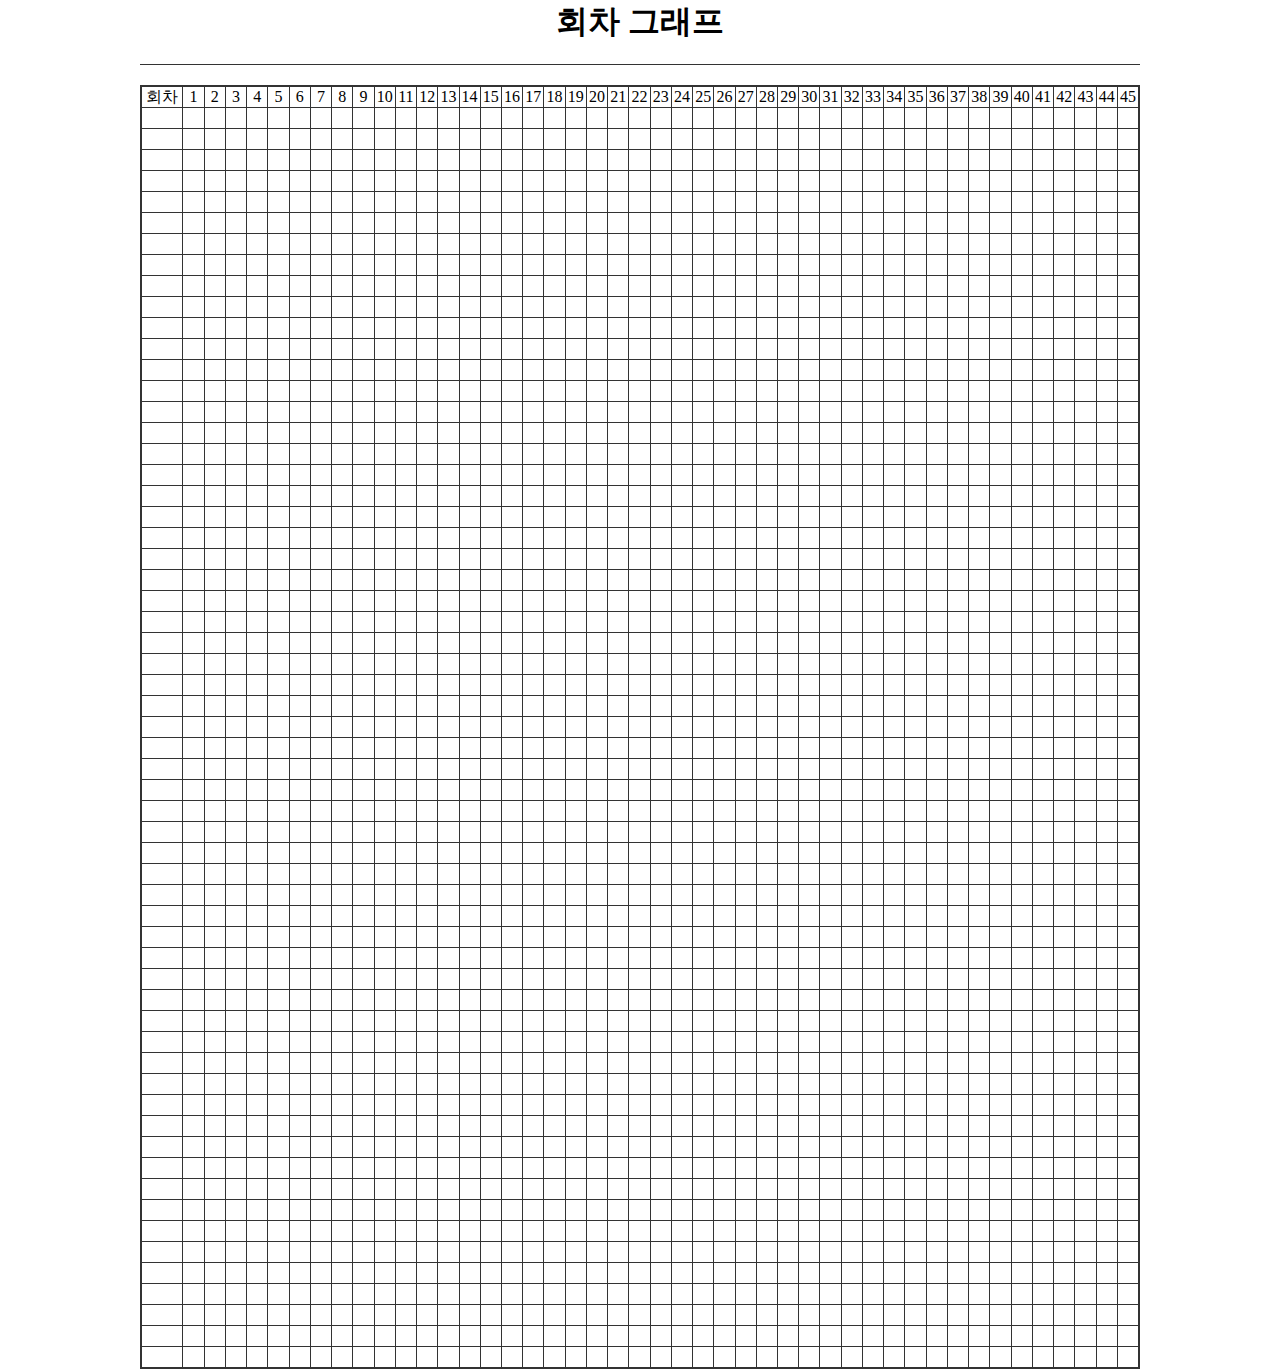
<file: index.html>
<!DOCTYPE html>
<html lang="ko">

<head>
  <meta charset="UTF-8">
  <meta http-equiv="X-UA-Compatible" content="IE=edge">
  <meta name="viewport" content="width=device-width, initial-scale=1.0">

  <link rel="stylesheet" href="./style.css">

  <title>Document</title>
</head>

<body>
  <h1>회차 그래프</h1>
  <div class="lotto-grid">
    <div class="header wide">회차</div>
    <div class="hedaer">1</div>
    <div class="hedaer">2</div>
    <div class="hedaer">3</div>
    <div class="hedaer">4</div>
    <div class="hedaer">5</div>
    <div class="hedaer">6</div>
    <div class="hedaer">7</div>
    <div class="hedaer">8</div>
    <div class="hedaer">9</div>
    <div class="hedaer">10</div>
    <div class="hedaer">11</div>
    <div class="hedaer">12</div>
    <div class="hedaer">13</div>
    <div class="hedaer">14</div>
    <div class="hedaer">15</div>
    <div class="hedaer">16</div>
    <div class="hedaer">17</div>
    <div class="hedaer">18</div>
    <div class="hedaer">19</div>
    <div class="hedaer">20</div>
    <div class="hedaer">21</div>
    <div class="hedaer">22</div>
    <div class="hedaer">23</div>
    <div class="hedaer">24</div>
    <div class="hedaer">25</div>
    <div class="hedaer">26</div>
    <div class="hedaer">27</div>
    <div class="hedaer">28</div>
    <div class="hedaer">29</div>
    <div class="hedaer">30</div>
    <div class="hedaer">31</div>
    <div class="hedaer">32</div>
    <div class="hedaer">33</div>
    <div class="hedaer">34</div>
    <div class="hedaer">35</div>
    <div class="hedaer">36</div>
    <div class="hedaer">37</div>
    <div class="hedaer">38</div>
    <div class="hedaer">39</div>
    <div class="hedaer">40</div>
    <div class="hedaer">41</div>
    <div class="hedaer">42</div>
    <div class="hedaer">43</div>
    <div class="hedaer">44</div>
    <div class="hedaer">45</div>
    <div></div>
    <div></div>
    <div></div>
    <div></div>
    <div></div>
    <div></div>
    <div></div>
    <div></div>
    <div></div>
    <div></div>
    <div></div>
    <div></div>
    <div></div>
    <div></div>
    <div></div>
    <div></div>
    <div></div>
    <div></div>
    <div></div>
    <div></div>
    <div></div>
    <div></div>
    <div></div>
    <div></div>
    <div></div>
    <div></div>
    <div></div>
    <div></div>
    <div></div>
    <div></div>
    <div></div>
    <div></div>
    <div></div>
    <div></div>
    <div></div>
    <div></div>
    <div></div>
    <div></div>
    <div></div>
    <div></div>
    <div></div>
    <div></div>
    <div></div>
    <div></div>
    <div></div>
    <div></div>
    <div></div>
    <div></div>
    <div></div>
    <div></div>
    <div></div>
    <div></div>
    <div></div>
    <div></div>
    <div></div>
    <div></div>
    <div></div>
    <div></div>
    <div></div>
    <div></div>
    <div></div>
    <div></div>
    <div></div>
    <div></div>
    <div></div>
    <div></div>
    <div></div>
    <div></div>
    <div></div>
    <div></div>
    <div></div>
    <div></div>
    <div></div>
    <div></div>
    <div></div>
    <div></div>
    <div></div>
    <div></div>
    <div></div>
    <div></div>
    <div></div>
    <div></div>
    <div></div>
    <div></div>
    <div></div>
    <div></div>
    <div></div>
    <div></div>
    <div></div>
    <div></div>
    <div></div>
    <div></div>
    <div></div>
    <div></div>
    <div></div>
    <div></div>
    <div></div>
    <div></div>
    <div></div>
    <div></div>
    <div></div>
    <div></div>
    <div></div>
    <div></div>
    <div></div>
    <div></div>
    <div></div>
    <div></div>
    <div></div>
    <div></div>
    <div></div>
    <div></div>
    <div></div>
    <div></div>
    <div></div>
    <div></div>
    <div></div>
    <div></div>
    <div></div>
    <div></div>
    <div></div>
    <div></div>
    <div></div>
    <div></div>
    <div></div>
    <div></div>
    <div></div>
    <div></div>
    <div></div>
    <div></div>
    <div></div>
    <div></div>
    <div></div>
    <div></div>
    <div></div>
    <div></div>
    <div></div>
    <div></div>
    <div></div>
    <div></div>
    <div></div>
    <div></div>
    <div></div>
    <div></div>
    <div></div>
    <div></div>
    <div></div>
    <div></div>
    <div></div>
    <div></div>
    <div></div>
    <div></div>
    <div></div>
    <div></div>
    <div></div>
    <div></div>
    <div></div>
    <div></div>
    <div></div>
    <div></div>
    <div></div>
    <div></div>
    <div></div>
    <div></div>
    <div></div>
    <div></div>
    <div></div>
    <div></div>
    <div></div>
    <div></div>
    <div></div>
    <div></div>
    <div></div>
    <div></div>
    <div></div>
    <div></div>
    <div></div>
    <div></div>
    <div></div>
    <div></div>
    <div></div>
    <div></div>
    <div></div>
    <div></div>
    <div></div>
    <div></div>
    <div></div>
    <div></div>
    <div></div>
    <div></div>
    <div></div>
    <div></div>
    <div></div>
    <div></div>
    <div></div>
    <div></div>
    <div></div>
    <div></div>
    <div></div>
    <div></div>
    <div></div>
    <div></div>
    <div></div>
    <div></div>
    <div></div>
    <div></div>
    <div></div>
    <div></div>
    <div></div>
    <div></div>
    <div></div>
    <div></div>
    <div></div>
    <div></div>
    <div></div>
    <div></div>
    <div></div>
    <div></div>
    <div></div>
    <div></div>
    <div></div>
    <div></div>
    <div></div>
    <div></div>
    <div></div>
    <div></div>
    <div></div>
    <div></div>
    <div></div>
    <div></div>
    <div></div>
    <div></div>
    <div></div>
    <div></div>
    <div></div>
    <div></div>
    <div></div>
    <div></div>
    <div></div>
    <div></div>
    <div></div>
    <div></div>
    <div></div>
    <div></div>
    <div></div>
    <div></div>
    <div></div>
    <div></div>
    <div></div>
    <div></div>
    <div></div>
    <div></div>
    <div></div>
    <div></div>
    <div></div>
    <div></div>
    <div></div>
    <div></div>
    <div></div>
    <div></div>
    <div></div>
    <div></div>
    <div></div>
    <div></div>
    <div></div>
    <div></div>
    <div></div>
    <div></div>
    <div></div>
    <div></div>
    <div></div>
    <div></div>
    <div></div>
    <div></div>
    <div></div>
    <div></div>
    <div></div>
    <div></div>
    <div></div>
    <div></div>
    <div></div>
    <div></div>
    <div></div>
    <div></div>
    <div></div>
    <div></div>
    <div></div>
    <div></div>
    <div></div>
    <div></div>
    <div></div>
    <div></div>
    <div></div>
    <div></div>
    <div></div>
    <div></div>
    <div></div>
    <div></div>
    <div></div>
    <div></div>
    <div></div>
    <div></div>
    <div></div>
    <div></div>
    <div></div>
    <div></div>
    <div></div>
    <div></div>
    <div></div>
    <div></div>
    <div></div>
    <div></div>
    <div></div>
    <div></div>
    <div></div>
    <div></div>
    <div></div>
    <div></div>
    <div></div>
    <div></div>
    <div></div>
    <div></div>
    <div></div>
    <div></div>
    <div></div>
    <div></div>
    <div></div>
    <div></div>
    <div></div>
    <div></div>
    <div></div>
    <div></div>
    <div></div>
    <div></div>
    <div></div>
    <div></div>
    <div></div>
    <div></div>
    <div></div>
    <div></div>
    <div></div>
    <div></div>
    <div></div>
    <div></div>
    <div></div>
    <div></div>
    <div></div>
    <div></div>
    <div></div>
    <div></div>
    <div></div>
    <div></div>
    <div></div>
    <div></div>
    <div></div>
    <div></div>
    <div></div>
    <div></div>
    <div></div>
    <div></div>
    <div></div>
    <div></div>
    <div></div>
    <div></div>
    <div></div>
    <div></div>
    <div></div>
    <div></div>
    <div></div>
    <div></div>
    <div></div>
    <div></div>
    <div></div>
    <div></div>
    <div></div>
    <div></div>
    <div></div>
    <div></div>
    <div></div>
    <div></div>
    <div></div>
    <div></div>
    <div></div>
    <div></div>
    <div></div>
    <div></div>
    <div></div>
    <div></div>
    <div></div>
    <div></div>
    <div></div>
    <div></div>
    <div></div>
    <div></div>
    <div></div>
    <div></div>
    <div></div>
    <div></div>
    <div></div>
    <div></div>
    <div></div>
    <div></div>
    <div></div>
    <div></div>
    <div></div>
    <div></div>
    <div></div>
    <div></div>
    <div></div>
    <div></div>
    <div></div>
    <div></div>
    <div></div>
    <div></div>
    <div></div>
    <div></div>
    <div></div>
    <div></div>
    <div></div>
    <div></div>
    <div></div>
    <div></div>
    <div></div>
    <div></div>
    <div></div>
    <div></div>
    <div></div>
    <div></div>
    <div></div>
    <div></div>
    <div></div>
    <div></div>
    <div></div>
    <div></div>
    <div></div>
    <div></div>
    <div></div>
    <div></div>
    <div></div>
    <div></div>
    <div></div>
    <div></div>
    <div></div>
    <div></div>
    <div></div>
    <div></div>
    <div></div>
    <div></div>
    <div></div>
    <div></div>
    <div></div>
    <div></div>
    <div></div>
    <div></div>
    <div></div>
    <div></div>
    <div></div>
    <div></div>
    <div></div>
    <div></div>
    <div></div>
    <div></div>
    <div></div>
    <div></div>
    <div></div>
    <div></div>
    <div></div>
    <div></div>
    <div></div>
    <div></div>
    <div></div>
    <div></div>
    <div></div>
    <div></div>
    <div></div>
    <div></div>
    <div></div>
    <div></div>
    <div></div>
    <div></div>
    <div></div>
    <div></div>
    <div></div>
    <div></div>
    <div></div>
    <div></div>
    <div></div>
    <div></div>
    <div></div>
    <div></div>
    <div></div>
    <div></div>
    <div></div>
    <div></div>
    <div></div>
    <div></div>
    <div></div>
    <div></div>
    <div></div>
    <div></div>
    <div></div>
    <div></div>
    <div></div>
    <div></div>
    <div></div>
    <div></div>
    <div></div>
    <div></div>
    <div></div>
    <div></div>
    <div></div>
    <div></div>
    <div></div>
    <div></div>
    <div></div>
    <div></div>
    <div></div>
    <div></div>
    <div></div>
    <div></div>
    <div></div>
    <div></div>
    <div></div>
    <div></div>
    <div></div>
    <div></div>
    <div></div>
    <div></div>
    <div></div>
    <div></div>
    <div></div>
    <div></div>
    <div></div>
    <div></div>
    <div></div>
    <div></div>
    <div></div>
    <div></div>
    <div></div>
    <div></div>
    <div></div>
    <div></div>
    <div></div>
    <div></div>
    <div></div>
    <div></div>
    <div></div>
    <div></div>
    <div></div>
    <div></div>
    <div></div>
    <div></div>
    <div></div>
    <div></div>
    <div></div>
    <div></div>
    <div></div>
    <div></div>
    <div></div>
    <div></div>
    <div></div>
    <div></div>
    <div></div>
    <div></div>
    <div></div>
    <div></div>
    <div></div>
    <div></div>
    <div></div>
    <div></div>
    <div></div>
    <div></div>
    <div></div>
    <div></div>
    <div></div>
    <div></div>
    <div></div>
    <div></div>
    <div></div>
    <div></div>
    <div></div>
    <div></div>
    <div></div>
    <div></div>
    <div></div>
    <div></div>
    <div></div>
    <div></div>
    <div></div>
    <div></div>
    <div></div>
    <div></div>
    <div></div>
    <div></div>
    <div></div>
    <div></div>
    <div></div>
    <div></div>
    <div></div>
    <div></div>
    <div></div>
    <div></div>
    <div></div>
    <div></div>
    <div></div>
    <div></div>
    <div></div>
    <div></div>
    <div></div>
    <div></div>
    <div></div>
    <div></div>
    <div></div>
    <div></div>
    <div></div>
    <div></div>
    <div></div>
    <div></div>
    <div></div>
    <div></div>
    <div></div>
    <div></div>
    <div></div>
    <div></div>
    <div></div>
    <div></div>
    <div></div>
    <div></div>
    <div></div>
    <div></div>
    <div></div>
    <div></div>
    <div></div>
    <div></div>
    <div></div>
    <div></div>
    <div></div>
    <div></div>
    <div></div>
    <div></div>
    <div></div>
    <div></div>
    <div></div>
    <div></div>
    <div></div>
    <div></div>
    <div></div>
    <div></div>
    <div></div>
    <div></div>
    <div></div>
    <div></div>
    <div></div>
    <div></div>
    <div></div>
    <div></div>
    <div></div>
    <div></div>
    <div></div>
    <div></div>
    <div></div>
    <div></div>
    <div></div>
    <div></div>
    <div></div>
    <div></div>
    <div></div>
    <div></div>
    <div></div>
    <div></div>
    <div></div>
    <div></div>
    <div></div>
    <div></div>
    <div></div>
    <div></div>
    <div></div>
    <div></div>
    <div></div>
    <div></div>
    <div></div>
    <div></div>
    <div></div>
    <div></div>
    <div></div>
    <div></div>
    <div></div>
    <div></div>
    <div></div>
    <div></div>
    <div></div>
    <div></div>
    <div></div>
    <div></div>
    <div></div>
    <div></div>
    <div></div>
    <div></div>
    <div></div>
    <div></div>
    <div></div>
    <div></div>
    <div></div>
    <div></div>
    <div></div>
    <div></div>
    <div></div>
    <div></div>
    <div></div>
    <div></div>
    <div></div>
    <div></div>
    <div></div>
    <div></div>
    <div></div>
    <div></div>
    <div></div>
    <div></div>
    <div></div>
    <div></div>
    <div></div>
    <div></div>
    <div></div>
    <div></div>
    <div></div>
    <div></div>
    <div></div>
    <div></div>
    <div></div>
    <div></div>
    <div></div>
    <div></div>
    <div></div>
    <div></div>
    <div></div>
    <div></div>
    <div></div>
    <div></div>
    <div></div>
    <div></div>
    <div></div>
    <div></div>
    <div></div>
    <div></div>
    <div></div>
    <div></div>
    <div></div>
    <div></div>
    <div></div>
    <div></div>
    <div></div>
    <div></div>
    <div></div>
    <div></div>
    <div></div>
    <div></div>
    <div></div>
    <div></div>
    <div></div>
    <div></div>
    <div></div>
    <div></div>
    <div></div>
    <div></div>
    <div></div>
    <div></div>
    <div></div>
    <div></div>
    <div></div>
    <div></div>
    <div></div>
    <div></div>
    <div></div>
    <div></div>
    <div></div>
    <div></div>
    <div></div>
    <div></div>
    <div></div>
    <div></div>
    <div></div>
    <div></div>
    <div></div>
    <div></div>
    <div></div>
    <div></div>
    <div></div>
    <div></div>
    <div></div>
    <div></div>
    <div></div>
    <div></div>
    <div></div>
    <div></div>
    <div></div>
    <div></div>
    <div></div>
    <div></div>
    <div></div>
    <div></div>
    <div></div>
    <div></div>
    <div></div>
    <div></div>
    <div></div>
    <div></div>
    <div></div>
    <div></div>
    <div></div>
    <div></div>
    <div></div>
    <div></div>
    <div></div>
    <div></div>
    <div></div>
    <div></div>
    <div></div>
    <div></div>
    <div></div>
    <div></div>
    <div></div>
    <div></div>
    <div></div>
    <div></div>
    <div></div>
    <div></div>
    <div></div>
    <div></div>
    <div></div>
    <div></div>
    <div></div>
    <div></div>
    <div></div>
    <div></div>
    <div></div>
    <div></div>
    <div></div>
    <div></div>
    <div></div>
    <div></div>
    <div></div>
    <div></div>
    <div></div>
    <div></div>
    <div></div>
    <div></div>
    <div></div>
    <div></div>
    <div></div>
    <div></div>
    <div></div>
    <div></div>
    <div></div>
    <div></div>
    <div></div>
    <div></div>
    <div></div>
    <div></div>
    <div></div>
    <div></div>
    <div></div>
    <div></div>
    <div></div>
    <div></div>
    <div></div>
    <div></div>
    <div></div>
    <div></div>
    <div></div>
    <div></div>
    <div></div>
    <div></div>
    <div></div>
    <div></div>
    <div></div>
    <div></div>
    <div></div>
    <div></div>
    <div></div>
    <div></div>
    <div></div>
    <div></div>
    <div></div>
    <div></div>
    <div></div>
    <div></div>
    <div></div>
    <div></div>
    <div></div>
    <div></div>
    <div></div>
    <div></div>
    <div></div>
    <div></div>
    <div></div>
    <div></div>
    <div></div>
    <div></div>
    <div></div>
    <div></div>
    <div></div>
    <div></div>
    <div></div>
    <div></div>
    <div></div>
    <div></div>
    <div></div>
    <div></div>
    <div></div>
    <div></div>
    <div></div>
    <div></div>
    <div></div>
    <div></div>
    <div></div>
    <div></div>
    <div></div>
    <div></div>
    <div></div>
    <div></div>
    <div></div>
    <div></div>
    <div></div>
    <div></div>
    <div></div>
    <div></div>
    <div></div>
    <div></div>
    <div></div>
    <div></div>
    <div></div>
    <div></div>
    <div></div>
    <div></div>
    <div></div>
    <div></div>
    <div></div>
    <div></div>
    <div></div>
    <div></div>
    <div></div>
    <div></div>
    <div></div>
    <div></div>
    <div></div>
    <div></div>
    <div></div>
    <div></div>
    <div></div>
    <div></div>
    <div></div>
    <div></div>
    <div></div>
    <div></div>
    <div></div>
    <div></div>
    <div></div>
    <div></div>
    <div></div>
    <div></div>
    <div></div>
    <div></div>
    <div></div>
    <div></div>
    <div></div>
    <div></div>
    <div></div>
    <div></div>
    <div></div>
    <div></div>
    <div></div>
    <div></div>
    <div></div>
    <div></div>
    <div></div>
    <div></div>
    <div></div>
    <div></div>
    <div></div>
    <div></div>
    <div></div>
    <div></div>
    <div></div>
    <div></div>
    <div></div>
    <div></div>
    <div></div>
    <div></div>
    <div></div>
    <div></div>
    <div></div>
    <div></div>
    <div></div>
    <div></div>
    <div></div>
    <div></div>
    <div></div>
    <div></div>
    <div></div>
    <div></div>
    <div></div>
    <div></div>
    <div></div>
    <div></div>
    <div></div>
    <div></div>
    <div></div>
    <div></div>
    <div></div>
    <div></div>
    <div></div>
    <div></div>
    <div></div>
    <div></div>
    <div></div>
    <div></div>
    <div></div>
    <div></div>
    <div></div>
    <div></div>
    <div></div>
    <div></div>
    <div></div>
    <div></div>
    <div></div>
    <div></div>
    <div></div>
    <div></div>
    <div></div>
    <div></div>
    <div></div>
    <div></div>
    <div></div>
    <div></div>
    <div></div>
    <div></div>
    <div></div>
    <div></div>
    <div></div>
    <div></div>
    <div></div>
    <div></div>
    <div></div>
    <div></div>
    <div></div>
    <div></div>
    <div></div>
    <div></div>
    <div></div>
    <div></div>
    <div></div>
    <div></div>
    <div></div>
    <div></div>
    <div></div>
    <div></div>
    <div></div>
    <div></div>
    <div></div>
    <div></div>
    <div></div>
    <div></div>
    <div></div>
    <div></div>
    <div></div>
    <div></div>
    <div></div>
    <div></div>
    <div></div>
    <div></div>
    <div></div>
    <div></div>
    <div></div>
    <div></div>
    <div></div>
    <div></div>
    <div></div>
    <div></div>
    <div></div>
    <div></div>
    <div></div>
    <div></div>
    <div></div>
    <div></div>
    <div></div>
    <div></div>
    <div></div>
    <div></div>
    <div></div>
    <div></div>
    <div></div>
    <div></div>
    <div></div>
    <div></div>
    <div></div>
    <div></div>
    <div></div>
    <div></div>
    <div></div>
    <div></div>
    <div></div>
    <div></div>
    <div></div>
    <div></div>
    <div></div>
    <div></div>
    <div></div>
    <div></div>
    <div></div>
    <div></div>
    <div></div>
    <div></div>
    <div></div>
    <div></div>
    <div></div>
    <div></div>
    <div></div>
    <div></div>
    <div></div>
    <div></div>
    <div></div>
    <div></div>
    <div></div>
    <div></div>
    <div></div>
    <div></div>
    <div></div>
    <div></div>
    <div></div>
    <div></div>
    <div></div>
    <div></div>
    <div></div>
    <div></div>
    <div></div>
    <div></div>
    <div></div>
    <div></div>
    <div></div>
    <div></div>
    <div></div>
    <div></div>
    <div></div>
    <div></div>
    <div></div>
    <div></div>
    <div></div>
    <div></div>
    <div></div>
    <div></div>
    <div></div>
    <div></div>
    <div></div>
    <div></div>
    <div></div>
    <div></div>
    <div></div>
    <div></div>
    <div></div>
    <div></div>
    <div></div>
    <div></div>
    <div></div>
    <div></div>
    <div></div>
    <div></div>
    <div></div>
    <div></div>
    <div></div>
    <div></div>
    <div></div>
    <div></div>
    <div></div>
    <div></div>
    <div></div>
    <div></div>
    <div></div>
    <div></div>
    <div></div>
    <div></div>
    <div></div>
    <div></div>
    <div></div>
    <div></div>
    <div></div>
    <div></div>
    <div></div>
    <div></div>
    <div></div>
    <div></div>
    <div></div>
    <div></div>
    <div></div>
    <div></div>
    <div></div>
    <div></div>
    <div></div>
    <div></div>
    <div></div>
    <div></div>
    <div></div>
    <div></div>
    <div></div>
    <div></div>
    <div></div>
    <div></div>
    <div></div>
    <div></div>
    <div></div>
    <div></div>
    <div></div>
    <div></div>
    <div></div>
    <div></div>
    <div></div>
    <div></div>
    <div></div>
    <div></div>
    <div></div>
    <div></div>
    <div></div>
    <div></div>
    <div></div>
    <div></div>
    <div></div>
    <div></div>
    <div></div>
    <div></div>
    <div></div>
    <div></div>
    <div></div>
    <div></div>
    <div></div>
    <div></div>
    <div></div>
    <div></div>
    <div></div>
    <div></div>
    <div></div>
    <div></div>
    <div></div>
    <div></div>
    <div></div>
    <div></div>
    <div></div>
    <div></div>
    <div></div>
    <div></div>
    <div></div>
    <div></div>
    <div></div>
    <div></div>
    <div></div>
    <div></div>
    <div></div>
    <div></div>
    <div></div>
    <div></div>
    <div></div>
    <div></div>
    <div></div>
    <div></div>
    <div></div>
    <div></div>
    <div></div>
    <div></div>
    <div></div>
    <div></div>
    <div></div>
    <div></div>
    <div></div>
    <div></div>
    <div></div>
    <div></div>
    <div></div>
    <div></div>
    <div></div>
    <div></div>
    <div></div>
    <div></div>
    <div></div>
    <div></div>
    <div></div>
    <div></div>
    <div></div>
    <div></div>
    <div></div>
    <div></div>
    <div></div>
    <div></div>
    <div></div>
    <div></div>
    <div></div>
    <div></div>
    <div></div>
    <div></div>
    <div></div>
    <div></div>
    <div></div>
    <div></div>
    <div></div>
    <div></div>
    <div></div>
    <div></div>
    <div></div>
    <div></div>
    <div></div>
    <div></div>
    <div></div>
    <div></div>
    <div></div>
    <div></div>
    <div></div>
    <div></div>
    <div></div>
    <div></div>
    <div></div>
    <div></div>
    <div></div>
    <div></div>
    <div></div>
    <div></div>
    <div></div>
    <div></div>
    <div></div>
    <div></div>
    <div></div>
    <div></div>
    <div></div>
    <div></div>
    <div></div>
    <div></div>
    <div></div>
    <div></div>
    <div></div>
    <div></div>
    <div></div>
    <div></div>
    <div></div>
    <div></div>
    <div></div>
    <div></div>
    <div></div>
    <div></div>
    <div></div>
    <div></div>
    <div></div>
    <div></div>
    <div></div>
    <div></div>
    <div></div>
    <div></div>
    <div></div>
    <div></div>
    <div></div>
    <div></div>
    <div></div>
    <div></div>
    <div></div>
    <div></div>
    <div></div>
    <div></div>
    <div></div>
    <div></div>
    <div></div>
    <div></div>
    <div></div>
    <div></div>
    <div></div>
    <div></div>
    <div></div>
    <div></div>
    <div></div>
    <div></div>
    <div></div>
    <div></div>
    <div></div>
    <div></div>
    <div></div>
    <div></div>
    <div></div>
    <div></div>
    <div></div>
    <div></div>
    <div></div>
    <div></div>
    <div></div>
    <div></div>
    <div></div>
    <div></div>
    <div></div>
    <div></div>
    <div></div>
    <div></div>
    <div></div>
    <div></div>
    <div></div>
    <div></div>
    <div></div>
    <div></div>
    <div></div>
    <div></div>
    <div></div>
    <div></div>
    <div></div>
    <div></div>
    <div></div>
    <div></div>
    <div></div>
    <div></div>
    <div></div>
    <div></div>
    <div></div>
    <div></div>
    <div></div>
    <div></div>
    <div></div>
    <div></div>
    <div></div>
    <div></div>
    <div></div>
    <div></div>
    <div></div>
    <div></div>
    <div></div>
    <div></div>
    <div></div>
    <div></div>
    <div></div>
    <div></div>
    <div></div>
    <div></div>
    <div></div>
    <div></div>
    <div></div>
    <div></div>
    <div></div>
    <div></div>
    <div></div>
    <div></div>
    <div></div>
    <div></div>
    <div></div>
    <div></div>
    <div></div>
    <div></div>
    <div></div>
    <div></div>
    <div></div>
    <div></div>
    <div></div>
    <div></div>
    <div></div>
    <div></div>
    <div></div>
    <div></div>
    <div></div>
    <div></div>
    <div></div>
    <div></div>
    <div></div>
    <div></div>
    <div></div>
    <div></div>
    <div></div>
    <div></div>
    <div></div>
    <div></div>
    <div></div>
    <div></div>
    <div></div>
    <div></div>
    <div></div>
    <div></div>
    <div></div>
    <div></div>
    <div></div>
    <div></div>
    <div></div>
    <div></div>
    <div></div>
    <div></div>
    <div></div>
    <div></div>
    <div></div>
    <div></div>
    <div></div>
    <div></div>
    <div></div>
    <div></div>
    <div></div>
    <div></div>
    <div></div>
    <div></div>
    <div></div>
    <div></div>
    <div></div>
    <div></div>
    <div></div>
    <div></div>
    <div></div>
    <div></div>
    <div></div>
    <div></div>
    <div></div>
    <div></div>
    <div></div>
    <div></div>
    <div></div>
    <div></div>
    <div></div>
    <div></div>
    <div></div>
    <div></div>
    <div></div>
    <div></div>
    <div></div>
    <div></div>
    <div></div>
    <div></div>
    <div></div>
    <div></div>
    <div></div>
    <div></div>
    <div></div>
    <div></div>
    <div></div>
    <div></div>
    <div></div>
    <div></div>
    <div></div>
    <div></div>
    <div></div>
    <div></div>
    <div></div>
    <div></div>
    <div></div>
    <div></div>
    <div></div>
    <div></div>
    <div></div>
    <div></div>
    <div></div>
    <div></div>
    <div></div>
    <div></div>
    <div></div>
    <div></div>
    <div></div>
    <div></div>
    <div></div>
    <div></div>
    <div></div>
    <div></div>
    <div></div>
    <div></div>
    <div></div>
    <div></div>
    <div></div>
    <div></div>
    <div></div>
    <div></div>
    <div></div>
    <div></div>
    <div></div>
    <div></div>
    <div></div>
    <div></div>
    <div></div>
    <div></div>
    <div></div>
    <div></div>
    <div></div>
    <div></div>
    <div></div>
    <div></div>
    <div></div>
    <div></div>
    <div></div>
    <div></div>
    <div></div>
    <div></div>
    <div></div>
    <div></div>
    <div></div>
    <div></div>
    <div></div>
    <div></div>
    <div></div>
    <div></div>
    <div></div>
    <div></div>
    <div></div>
    <div></div>
    <div></div>
    <div></div>
    <div></div>
    <div></div>
    <div></div>
    <div></div>
    <div></div>
    <div></div>
    <div></div>
    <div></div>
    <div></div>
    <div></div>
    <div></div>
    <div></div>
    <div></div>
    <div></div>
    <div></div>
    <div></div>
    <div></div>
    <div></div>
    <div></div>
    <div></div>
    <div></div>
    <div></div>
    <div></div>
    <div></div>
    <div></div>
    <div></div>
    <div></div>
    <div></div>
    <div></div>
    <div></div>
    <div></div>
    <div></div>
    <div></div>
    <div></div>
    <div></div>
    <div></div>
    <div></div>
    <div></div>
    <div></div>
    <div></div>
    <div></div>
    <div></div>
    <div></div>
    <div></div>
    <div></div>
    <div></div>
    <div></div>
    <div></div>
    <div></div>
    <div></div>
    <div></div>
    <div></div>
    <div></div>
    <div></div>
    <div></div>
    <div></div>
    <div></div>
    <div></div>
    <div></div>
    <div></div>
    <div></div>
    <div></div>
    <div></div>
    <div></div>
    <div></div>
    <div></div>
    <div></div>
    <div></div>
    <div></div>
    <div></div>
    <div></div>
    <div></div>
    <div></div>
    <div></div>
    <div></div>
    <div></div>
    <div></div>
    <div></div>
    <div></div>
    <div></div>
    <div></div>
    <div></div>
    <div></div>
    <div></div>
    <div></div>
    <div></div>
    <div></div>
    <div></div>
    <div></div>
    <div></div>
    <div></div>
    <div></div>
    <div></div>
    <div></div>
    <div></div>
    <div></div>
    <div></div>
    <div></div>
    <div></div>
    <div></div>
    <div></div>
    <div></div>
    <div></div>
    <div></div>
    <div></div>
    <div></div>
    <div></div>
    <div></div>
    <div></div>
    <div></div>
    <div></div>
    <div></div>
    <div></div>
    <div></div>
    <div></div>
    <div></div>
    <div></div>
    <div></div>
    <div></div>
    <div></div>
    <div></div>
    <div></div>
    <div></div>
    <div></div>
    <div></div>
    <div></div>
    <div></div>
    <div></div>
    <div></div>
    <div></div>
    <div></div>
    <div></div>
    <div></div>
    <div></div>
    <div></div>
    <div></div>
    <div></div>
    <div></div>
    <div></div>
    <div></div>
    <div></div>
    <div></div>
    <div></div>
    <div></div>
    <div></div>
    <div></div>
    <div></div>
    <div></div>
    <div></div>
    <div></div>
    <div></div>
    <div></div>
    <div></div>
    <div></div>
    <div></div>
    <div></div>
    <div></div>
    <div></div>
    <div></div>
    <div></div>
    <div></div>
    <div></div>
    <div></div>
    <div></div>
    <div></div>
    <div></div>
    <div></div>
    <div></div>
    <div></div>
    <div></div>
    <div></div>
    <div></div>
    <div></div>
    <div></div>
    <div></div>
    <div></div>
    <div></div>
    <div></div>
    <div></div>
    <div></div>
    <div></div>
    <div></div>
    <div></div>
    <div></div>
    <div></div>
    <div></div>
    <div></div>
    <div></div>
    <div></div>
    <div></div>
    <div></div>
    <div></div>
    <div></div>
    <div></div>
    <div></div>
    <div></div>
    <div></div>
    <div></div>
    <div></div>
    <div></div>
    <div></div>
    <div></div>
    <div></div>
    <div></div>
    <div></div>
    <div></div>
    <div></div>
    <div></div>
    <div></div>
    <div></div>
    <div></div>
    <div></div>
    <div></div>
    <div></div>
    <div></div>
    <div></div>
    <div></div>
    <div></div>
    <div></div>
    <div></div>
    <div></div>
    <div></div>
    <div></div>
    <div></div>
    <div></div>
    <div></div>
    <div></div>
    <div></div>
    <div></div>
    <div></div>
    <div></div>
    <div></div>
    <div></div>
    <div></div>
    <div></div>
    <div></div>
    <div></div>
    <div></div>
    <div></div>
    <div></div>
    <div></div>
    <div></div>
    <div></div>
    <div></div>
    <div></div>
    <div></div>
    <div></div>
    <div></div>
    <div></div>
    <div></div>
    <div></div>
    <div></div>
    <div></div>
    <div></div>
    <div></div>
    <div></div>
    <div></div>
    <div></div>
    <div></div>
    <div></div>
    <div></div>
    <div></div>
    <div></div>
    <div></div>
    <div></div>
    <div></div>
    <div></div>
    <div></div>
    <div></div>
    <div></div>
    <div></div>
    <div></div>
    <div></div>
    <div></div>
    <div></div>
    <div></div>
    <div></div>
    <div></div>
    <div></div>
    <div></div>
    <div></div>
    <div></div>
    <div></div>
    <div></div>
    <div></div>
    <div></div>
    <div></div>
    <div></div>
    <div></div>
    <div></div>
    <div></div>
    <div></div>
    <div></div>
    <div></div>
    <div></div>
    <div></div>
    <div></div>
    <div></div>
    <div></div>
    <div></div>
    <div></div>
    <div></div>
    <div></div>
    <div></div>
    <div></div>
    <div></div>
    <div></div>
    <div></div>
    <div></div>
    <div></div>
    <div></div>
    <div></div>
    <div></div>
    <div></div>
    <div></div>
    <div></div>
    <div></div>
    <div></div>
    <div></div>
    <div></div>
    <div></div>
    <div></div>
    <div></div>
    <div></div>
    <div></div>
    <div></div>
    <div></div>
    <div></div>
    <div></div>
    <div></div>
    <div></div>
    <div></div>
    <div></div>
    <div></div>
    <div></div>
    <div></div>
    <div></div>
    <div></div>
    <div></div>
    <div></div>
    <div></div>
    <div></div>
    <div></div>
    <div></div>
    <div></div>
    <div></div>
    <div></div>
    <div></div>
    <div></div>
    <div></div>
    <div></div>
    <div></div>
    <div></div>
    <div></div>
    <div></div>
    <div></div>
    <div></div>
    <div></div>
    <div></div>
    <div></div>
    <div></div>
    <div></div>
    <div></div>
    <div></div>
    <div></div>
    <div></div>
    <div></div>
    <div></div>
    <div></div>
    <div></div>
    <div></div>
    <div></div>
    <div></div>
    <div></div>
    <div></div>
    <div></div>
    <div></div>
    <div></div>
    <div></div>
    <div></div>
    <div></div>
    <div></div>
    <div></div>
    <div></div>
    <div></div>
    <div></div>
    <div></div>
    <div></div>
    <div></div>
    <div></div>
    <div></div>
    <div></div>
    <div></div>
    <div></div>
    <div></div>
    <div></div>
    <div></div>
    <div></div>
    <div></div>
    <div></div>
    <div></div>
    <div></div>
    <div></div>
    <div></div>
    <div></div>
    <div></div>
    <div></div>
    <div></div>
    <div></div>
    <div></div>
    <div></div>
    <div></div>
    <div></div>
    <div></div>
    <div></div>
    <div></div>
    <div></div>
    <div></div>
    <div></div>
    <div></div>
    <div></div>
    <div></div>
    <div></div>
    <div></div>
    <div></div>
    <div></div>
    <div></div>
    <div></div>
    <div></div>
    <div></div>
    <div></div>
    <div></div>
    <div></div>
    <div></div>
    <div></div>
    <div></div>
    <div></div>
    <div></div>
    <div></div>
    <div></div>
    <div></div>
    <div></div>
    <div></div>
    <div></div>
    <div></div>
    <div></div>
    <div></div>
    <div></div>
    <div></div>
    <div></div>
    <div></div>
    <div></div>
    <div></div>
    <div></div>
    <div></div>
    <div></div>
    <div></div>
    <div></div>
    <div></div>
    <div></div>
    <div></div>
    <div></div>
    <div></div>
    <div></div>
    <div></div>
    <div></div>
    <div></div>
    <div></div>
    <div></div>
    <div></div>
    <div></div>
    <div></div>
    <div></div>
    <div></div>
    <div></div>
    <div></div>
    <div></div>
    <div></div>
    <div></div>
    <div></div>
    <div></div>
    <div></div>
    <div></div>
    <div></div>
    <div></div>
    <div></div>
    <div></div>
    <div></div>
    <div></div>
    <div></div>
    <div></div>
    <div></div>
    <div></div>
    <div></div>
    <div></div>
    <div></div>
    <div></div>
    <div></div>
    <div></div>
    <div></div>
    <div></div>
    <div></div>
    <div></div>
    <div></div>
    <div></div>
    <div></div>
    <div></div>
    <div></div>
    <div></div>
    <div></div>
    <div></div>
    <div></div>
    <div></div>
    <div></div>
    <div></div>
    <div></div>
    <div></div>
    <div></div>
    <div></div>
    <div></div>
    <div></div>
    <div></div>
    <div></div>
    <div></div>
    <div></div>
    <div></div>
    <div></div>
    <div></div>
    <div></div>
    <div></div>
    <div></div>
    <div></div>
    <div></div>
    <div></div>
    <div></div>
    <div></div>
    <div></div>
    <div></div>
    <div></div>
    <div></div>
    <div></div>
    <div></div>
    <div></div>
    <div></div>
    <div></div>
    <div></div>
    <div></div>
    <div></div>
    <div></div>
    <div></div>
    <div></div>
    <div></div>
    <div></div>
    <div></div>
    <div></div>
    <div></div>
    <div></div>
    <div></div>
    <div></div>
    <div></div>
    <div></div>
    <div></div>
    <div></div>
    <div></div>
    <div></div>
    <div></div>
    <div></div>
    <div></div>
    <div></div>
    <div></div>
    <div></div>
    <div></div>
    <div></div>
    <div></div>
    <div></div>
    <div></div>
    <div></div>
    <div></div>
    <div></div>
    <div></div>
    <div></div>
    <div></div>
    <div></div>
    <div></div>
    <div></div>
    <div></div>
    <div></div>
    <div></div>
    <div></div>
    <div></div>
    <div></div>
    <div></div>
    <div></div>
    <div></div>
    <div></div>
    <div></div>
    <div></div>
    <div></div>
    <div></div>
    <div></div>
    <div></div>
    <div></div>
    <div></div>
    <div></div>
    <div></div>
    <div></div>
    <div></div>
    <div></div>
    <div></div>
    <div></div>
    <div></div>
    <div></div>
    <div></div>
    <div></div>
    <div></div>
    <div></div>
    <div></div>
    <div></div>
    <div></div>
    <div></div>
    <div></div>
    <div></div>
    <div></div>
    <div></div>
    <div></div>
    <div></div>
    <div></div>
    <div></div>
    <div></div>
    <div></div>
    <div></div>
    <div></div>
    <div></div>
    <div></div>
    <div></div>
    <div></div>
    <div></div>
    <div></div>
    <div></div>
    <div></div>
    <div></div>
    <div></div>
    <div></div>
    <div></div>
    <div></div>
    <div></div>
    <div></div>
    <div></div>
    <div></div>
    <div></div>
    <div></div>
    <div></div>
    <div></div>
    <div></div>
    <div></div>
    <div></div>
    <div></div>
    <div></div>
    <div></div>
    <div></div>
    <div></div>
    <div></div>
    <div></div>
    <div></div>
    <div></div>
    <div></div>
    <div></div>
    <div></div>
    <div></div>
    <div></div>
    <div></div>
    <div></div>
    <div></div>
    <div></div>
    <div></div>
    <div></div>
    <div></div>
    <div></div>
    <div></div>
    <div></div>
    <div></div>
    <div></div>
    <div></div>
    <div></div>
    <div></div>
    <div></div>
    <div></div>
    <div></div>
    <div></div>
    <div></div>
    <div></div>
    <div></div>
    <div></div>
    <div></div>
    <div></div>
    <div></div>
    <div></div>
    <div></div>
    <div></div>
    <div></div>
    <div></div>
    <div></div>
    <div></div>
    <div></div>
    <div></div>
    <div></div>
    <div></div>
    <div></div>
    <div></div>
    <div></div>
    <div></div>
    <div></div>
    <div></div>
    <div></div>
    <div></div>
    <div></div>
    <div></div>
    <div></div>
    <div></div>
    <div></div>
    <div></div>
    <div></div>
    <div></div>
    <div></div>
    <div></div>
    <div></div>
    <div></div>
    <div></div>
    <div></div>
    <div></div>
    <div></div>
    <div></div>
    <div></div>
    <div></div>
    <div></div>
    <div></div>
    <div></div>
    <div></div>
    <div></div>
    <div></div>
    <div></div>
    <div></div>
    <div></div>
    <div></div>
    <div></div>
    <div></div>
    <div></div>
    <div></div>
    <div></div>
    <div></div>
    <div></div>
    <div></div>
    <div></div>
    <div></div>
    <div></div>
    <div></div>
    <div></div>
    <div></div>
    <div></div>
    <div></div>
    <div></div>
    <div></div>
    <div></div>
    <div></div>
    <div></div>
    <div></div>
    <div></div>
    <div></div>
    <div></div>
    <div></div>
    <div></div>
    <div></div>
    <div></div>
    <div></div>
    <div></div>
    <div></div>
    <div></div>
    <div></div>
    <div></div>
    <div></div>
    <div></div>
    <div></div>
    <div></div>
    <div></div>
    <div></div>
    <div></div>
    <div></div>
    <div></div>
    <div></div>
    <div></div>
    <div></div>
    <div></div>
    <div></div>
    <div></div>
    <div></div>
    <div></div>
    <div></div>
    <div></div>
    <div></div>
    <div></div>
    <div></div>
    <div></div>
    <div></div>
    <div></div>
    <div></div>
    <div></div>
    <div></div>
    <div></div>
    <div></div>
    <div></div>
    <div></div>
    <div></div>
    <div></div>
    <div></div>
    <div></div>
    <div></div>
    <div></div>
    <div></div>
    <div></div>
    <div></div>
    <div></div>
    <div></div>
    <div></div>
    <div></div>
    <div></div>
    <div></div>
    <div></div>
    <div></div>
    <div></div>
    <div></div>
    <div></div>
    <div></div>
    <div></div>
    <div></div>
    <div></div>
    <div></div>
    <div></div>
    <div></div>
    <div></div>
    <div></div>
    <div></div>
    <div></div>
    <div></div>
    <div></div>
    <div></div>
    <div></div>
    <div></div>
    <div></div>
    <div></div>
    <div></div>
    <div></div>
    <div></div>
    <div></div>
    <div></div>
    <div></div>
    <div></div>
    <div></div>
    <div></div>
    <div></div>
    <div></div>
    <div></div>
    <div></div>
    <div></div>
    <div></div>
    <div></div>
    <div></div>
    <div></div>
    <div></div>
    <div></div>
    <div></div>
    <div></div>
    <div></div>
    <div></div>
    <div></div>
    <div></div>
    <div></div>
    <div></div>
    <div></div>
    <div></div>
    <div></div>
    <div></div>
    <div></div>
    <div></div>
    <div></div>
    <div></div>
    <div></div>
    <div></div>
    <div></div>
    <div></div>
    <div></div>
    <div></div>
    <div></div>
    <div></div>
    <div></div>
    <div></div>
    <div></div>
    <div></div>
    <div></div>
    <div></div>
    <div></div>
    <div></div>
    <div></div>
    <div></div>
    <div></div>
    <div></div>
    <div></div>
    <div></div>
    <div></div>
    <div></div>
    <div></div>
    <div></div>
    <div></div>
    <div></div>
    <div></div>
    <div></div>
    <div></div>
    <div></div>
    <div></div>
    <div></div>
    <div></div>
    <div></div>
    <div></div>
    <div></div>
    <div></div>
    <div></div>
    <div></div>
    <div></div>
    <div></div>
    <div></div>
    <div></div>
    <div></div>
    <div></div>
    <div></div>
    <div></div>
    <div></div>
    <div></div>
    <div></div>
    <div></div>
    <div></div>
    <div></div>
    <div></div>
    <div></div>
    <div></div>
    <div></div>
    <div></div>
    <div></div>
    <div></div>
    <div></div>
    <div></div>
    <div></div>
    <div></div>
    <div></div>
    <div></div>
    <div></div>
    <div></div>
    <div></div>
    <div></div>
    <div></div>
    <div></div>
    <div></div>
    <div></div>
    <div></div>
    <div></div>
    <div></div>
    <div></div>
    <div></div>
    <div></div>
    <div></div>
    <div></div>
    <div></div>
    <div></div>
    <div></div>
    <div></div>
    <div></div>
    <div></div>
    <div></div>
    <div></div>
    <div></div>
    <div></div>
    <div></div>
    <div></div>
    <div></div>
    <div></div>
    <div></div>
    <div></div>
    <div></div>
    <div></div>
    <div></div>
    <div></div>
    <div></div>
    <div></div>
    <div></div>
    <div></div>
    <div></div>
    <div></div>
    <div></div>
    <div></div>
    <div></div>
    <div></div>
    <div></div>
    <div></div>
    <div></div>
    <div></div>
    <div></div>
    <div></div>
    <div></div>
    <div></div>
    <div></div>
    <div></div>
    <div></div>
    <div></div>
    <div></div>
    <div></div>
    <div></div>
    <div></div>
    <div></div>
    <div></div>
    <div></div>
    <div></div>
    <div></div>
    <div></div>
    <div></div>
    <div></div>
    <div></div>
    <div></div>
    <div></div>
    <div></div>
    <div></div>
    <div></div>
    <div></div>
    <div></div>
    <div></div>
    <div></div>
    <div></div>
    <div></div>
    <div></div>
    <div></div>
    <div></div>
    <div></div>
    <div></div>
    <div></div>
    <div></div>
    <div></div>
    <div></div>
    <div></div>
    <div></div>
    <div></div>
    <div></div>
    <div></div>
    <div></div>
    <div></div>
    <div></div>
    <div></div>
    <div></div>
    <div></div>
    <div></div>
    <div></div>
    <div></div>
    <div></div>
    <div></div>
    <div></div>
    <div></div>
    <div></div>
    <div></div>
    <div></div>
    <div></div>
    <div></div>
    <div></div>
    <div></div>
    <div></div>
    <div></div>
    <div></div>
    <div></div>
    <div></div>
    <div></div>
    <div></div>
    <div></div>
    <div></div>
    <div></div>
    <div></div>
    <div></div>
    <div></div>
    <div></div>
    <div></div>
    <div></div>
    <div></div>
    <div></div>
    <div></div>
    <div></div>
    <div></div>
    <div></div>
    <div></div>
    <div></div>
    <div></div>
    <div></div>
    <div></div>
    <div></div>
    <div></div>
    <div></div>
    <div></div>
    <div></div>
    <div></div>
    <div></div>
    <div></div>
    <div></div>
    <div></div>
    <div></div>
    <div></div>
    <div></div>
    <div></div>
    <div></div>
    <div></div>
    <div></div>
    <div></div>
    <div></div>
    <div></div>
    <div></div>
    <div></div>
    <div></div>
    <div></div>
    <div></div>
    <div></div>
    <div></div>
    <div></div>
    <div></div>
    <div></div>
    <div></div>
    <div></div>
    <div></div>
    <div></div>
    <div></div>
    <div></div>
    <div></div>
    <div></div>
    <div></div>
    <div></div>
    <div></div>
    <div></div>
    <div></div>
    <div></div>
    <div></div>
    <div></div>
    <div></div>
    <div></div>
    <div></div>
    <div></div>
    <div></div>
    <div></div>
    <div></div>
    <div></div>
    <div></div>
    <div></div>
    <div></div>
    <div></div>
    <div></div>
    <div></div>
    <div></div>
    <div></div>
    <div></div>
    <div></div>
    <div></div>
    <div></div>
    <div></div>
    <div></div>
  </div>
</body>

</html>
</file>
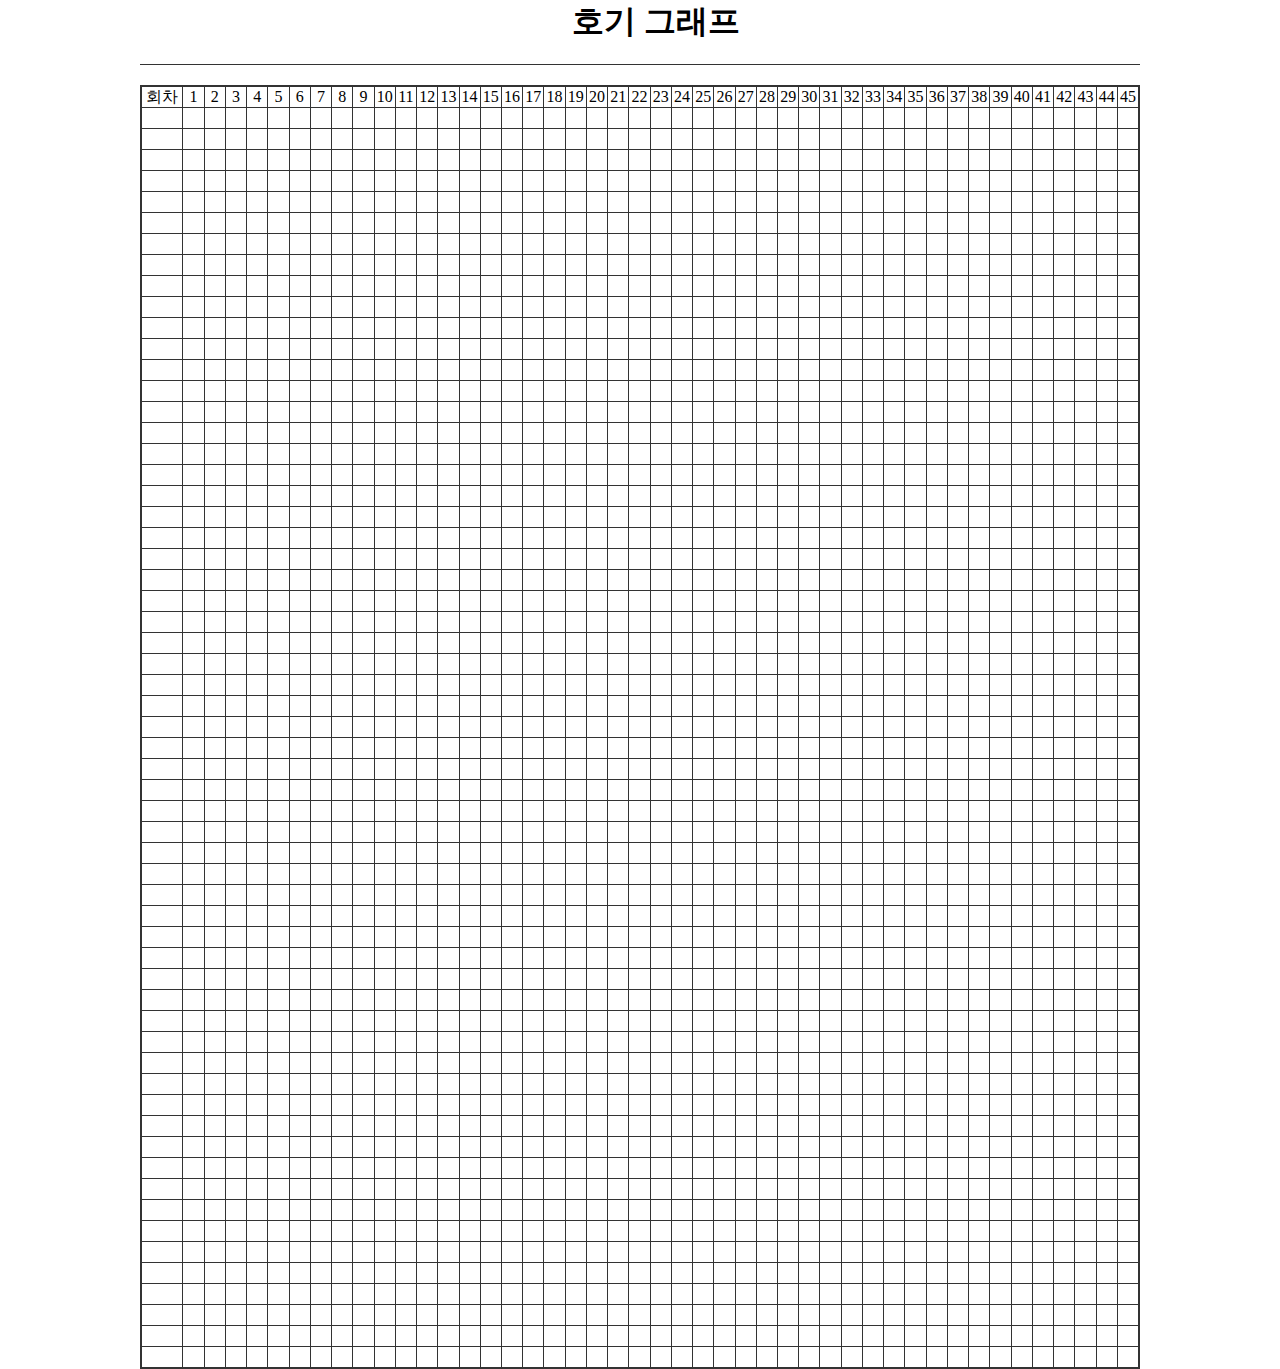
<file: ho.html>
<!DOCTYPE html>
<html lang="ko">

<head>
  <meta charset="UTF-8">
  <meta http-equiv="X-UA-Compatible" content="IE=edge">
  <meta name="viewport" content="width=device-width, initial-scale=1.0">

  <link rel="stylesheet" href="./style.css">

  <title>Document</title>
</head>

<body>
  <h1><span>00</span>호기 그래프</h1>
  <div class="lotto-grid">
    <div class="header wide">회차</div>
    <div class="hedaer">1</div>
    <div class="hedaer">2</div>
    <div class="hedaer">3</div>
    <div class="hedaer">4</div>
    <div class="hedaer">5</div>
    <div class="hedaer">6</div>
    <div class="hedaer">7</div>
    <div class="hedaer">8</div>
    <div class="hedaer">9</div>
    <div class="hedaer">10</div>
    <div class="hedaer">11</div>
    <div class="hedaer">12</div>
    <div class="hedaer">13</div>
    <div class="hedaer">14</div>
    <div class="hedaer">15</div>
    <div class="hedaer">16</div>
    <div class="hedaer">17</div>
    <div class="hedaer">18</div>
    <div class="hedaer">19</div>
    <div class="hedaer">20</div>
    <div class="hedaer">21</div>
    <div class="hedaer">22</div>
    <div class="hedaer">23</div>
    <div class="hedaer">24</div>
    <div class="hedaer">25</div>
    <div class="hedaer">26</div>
    <div class="hedaer">27</div>
    <div class="hedaer">28</div>
    <div class="hedaer">29</div>
    <div class="hedaer">30</div>
    <div class="hedaer">31</div>
    <div class="hedaer">32</div>
    <div class="hedaer">33</div>
    <div class="hedaer">34</div>
    <div class="hedaer">35</div>
    <div class="hedaer">36</div>
    <div class="hedaer">37</div>
    <div class="hedaer">38</div>
    <div class="hedaer">39</div>
    <div class="hedaer">40</div>
    <div class="hedaer">41</div>
    <div class="hedaer">42</div>
    <div class="hedaer">43</div>
    <div class="hedaer">44</div>
    <div class="hedaer">45</div>
    <div></div>
    <div></div>
    <div></div>
    <div></div>
    <div></div>
    <div></div>
    <div></div>
    <div></div>
    <div></div>
    <div></div>
    <div></div>
    <div></div>
    <div></div>
    <div></div>
    <div></div>
    <div></div>
    <div></div>
    <div></div>
    <div></div>
    <div></div>
    <div></div>
    <div></div>
    <div></div>
    <div></div>
    <div></div>
    <div></div>
    <div></div>
    <div></div>
    <div></div>
    <div></div>
    <div></div>
    <div></div>
    <div></div>
    <div></div>
    <div></div>
    <div></div>
    <div></div>
    <div></div>
    <div></div>
    <div></div>
    <div></div>
    <div></div>
    <div></div>
    <div></div>
    <div></div>
    <div></div>
    <div></div>
    <div></div>
    <div></div>
    <div></div>
    <div></div>
    <div></div>
    <div></div>
    <div></div>
    <div></div>
    <div></div>
    <div></div>
    <div></div>
    <div></div>
    <div></div>
    <div></div>
    <div></div>
    <div></div>
    <div></div>
    <div></div>
    <div></div>
    <div></div>
    <div></div>
    <div></div>
    <div></div>
    <div></div>
    <div></div>
    <div></div>
    <div></div>
    <div></div>
    <div></div>
    <div></div>
    <div></div>
    <div></div>
    <div></div>
    <div></div>
    <div></div>
    <div></div>
    <div></div>
    <div></div>
    <div></div>
    <div></div>
    <div></div>
    <div></div>
    <div></div>
    <div></div>
    <div></div>
    <div></div>
    <div></div>
    <div></div>
    <div></div>
    <div></div>
    <div></div>
    <div></div>
    <div></div>
    <div></div>
    <div></div>
    <div></div>
    <div></div>
    <div></div>
    <div></div>
    <div></div>
    <div></div>
    <div></div>
    <div></div>
    <div></div>
    <div></div>
    <div></div>
    <div></div>
    <div></div>
    <div></div>
    <div></div>
    <div></div>
    <div></div>
    <div></div>
    <div></div>
    <div></div>
    <div></div>
    <div></div>
    <div></div>
    <div></div>
    <div></div>
    <div></div>
    <div></div>
    <div></div>
    <div></div>
    <div></div>
    <div></div>
    <div></div>
    <div></div>
    <div></div>
    <div></div>
    <div></div>
    <div></div>
    <div></div>
    <div></div>
    <div></div>
    <div></div>
    <div></div>
    <div></div>
    <div></div>
    <div></div>
    <div></div>
    <div></div>
    <div></div>
    <div></div>
    <div></div>
    <div></div>
    <div></div>
    <div></div>
    <div></div>
    <div></div>
    <div></div>
    <div></div>
    <div></div>
    <div></div>
    <div></div>
    <div></div>
    <div></div>
    <div></div>
    <div></div>
    <div></div>
    <div></div>
    <div></div>
    <div></div>
    <div></div>
    <div></div>
    <div></div>
    <div></div>
    <div></div>
    <div></div>
    <div></div>
    <div></div>
    <div></div>
    <div></div>
    <div></div>
    <div></div>
    <div></div>
    <div></div>
    <div></div>
    <div></div>
    <div></div>
    <div></div>
    <div></div>
    <div></div>
    <div></div>
    <div></div>
    <div></div>
    <div></div>
    <div></div>
    <div></div>
    <div></div>
    <div></div>
    <div></div>
    <div></div>
    <div></div>
    <div></div>
    <div></div>
    <div></div>
    <div></div>
    <div></div>
    <div></div>
    <div></div>
    <div></div>
    <div></div>
    <div></div>
    <div></div>
    <div></div>
    <div></div>
    <div></div>
    <div></div>
    <div></div>
    <div></div>
    <div></div>
    <div></div>
    <div></div>
    <div></div>
    <div></div>
    <div></div>
    <div></div>
    <div></div>
    <div></div>
    <div></div>
    <div></div>
    <div></div>
    <div></div>
    <div></div>
    <div></div>
    <div></div>
    <div></div>
    <div></div>
    <div></div>
    <div></div>
    <div></div>
    <div></div>
    <div></div>
    <div></div>
    <div></div>
    <div></div>
    <div></div>
    <div></div>
    <div></div>
    <div></div>
    <div></div>
    <div></div>
    <div></div>
    <div></div>
    <div></div>
    <div></div>
    <div></div>
    <div></div>
    <div></div>
    <div></div>
    <div></div>
    <div></div>
    <div></div>
    <div></div>
    <div></div>
    <div></div>
    <div></div>
    <div></div>
    <div></div>
    <div></div>
    <div></div>
    <div></div>
    <div></div>
    <div></div>
    <div></div>
    <div></div>
    <div></div>
    <div></div>
    <div></div>
    <div></div>
    <div></div>
    <div></div>
    <div></div>
    <div></div>
    <div></div>
    <div></div>
    <div></div>
    <div></div>
    <div></div>
    <div></div>
    <div></div>
    <div></div>
    <div></div>
    <div></div>
    <div></div>
    <div></div>
    <div></div>
    <div></div>
    <div></div>
    <div></div>
    <div></div>
    <div></div>
    <div></div>
    <div></div>
    <div></div>
    <div></div>
    <div></div>
    <div></div>
    <div></div>
    <div></div>
    <div></div>
    <div></div>
    <div></div>
    <div></div>
    <div></div>
    <div></div>
    <div></div>
    <div></div>
    <div></div>
    <div></div>
    <div></div>
    <div></div>
    <div></div>
    <div></div>
    <div></div>
    <div></div>
    <div></div>
    <div></div>
    <div></div>
    <div></div>
    <div></div>
    <div></div>
    <div></div>
    <div></div>
    <div></div>
    <div></div>
    <div></div>
    <div></div>
    <div></div>
    <div></div>
    <div></div>
    <div></div>
    <div></div>
    <div></div>
    <div></div>
    <div></div>
    <div></div>
    <div></div>
    <div></div>
    <div></div>
    <div></div>
    <div></div>
    <div></div>
    <div></div>
    <div></div>
    <div></div>
    <div></div>
    <div></div>
    <div></div>
    <div></div>
    <div></div>
    <div></div>
    <div></div>
    <div></div>
    <div></div>
    <div></div>
    <div></div>
    <div></div>
    <div></div>
    <div></div>
    <div></div>
    <div></div>
    <div></div>
    <div></div>
    <div></div>
    <div></div>
    <div></div>
    <div></div>
    <div></div>
    <div></div>
    <div></div>
    <div></div>
    <div></div>
    <div></div>
    <div></div>
    <div></div>
    <div></div>
    <div></div>
    <div></div>
    <div></div>
    <div></div>
    <div></div>
    <div></div>
    <div></div>
    <div></div>
    <div></div>
    <div></div>
    <div></div>
    <div></div>
    <div></div>
    <div></div>
    <div></div>
    <div></div>
    <div></div>
    <div></div>
    <div></div>
    <div></div>
    <div></div>
    <div></div>
    <div></div>
    <div></div>
    <div></div>
    <div></div>
    <div></div>
    <div></div>
    <div></div>
    <div></div>
    <div></div>
    <div></div>
    <div></div>
    <div></div>
    <div></div>
    <div></div>
    <div></div>
    <div></div>
    <div></div>
    <div></div>
    <div></div>
    <div></div>
    <div></div>
    <div></div>
    <div></div>
    <div></div>
    <div></div>
    <div></div>
    <div></div>
    <div></div>
    <div></div>
    <div></div>
    <div></div>
    <div></div>
    <div></div>
    <div></div>
    <div></div>
    <div></div>
    <div></div>
    <div></div>
    <div></div>
    <div></div>
    <div></div>
    <div></div>
    <div></div>
    <div></div>
    <div></div>
    <div></div>
    <div></div>
    <div></div>
    <div></div>
    <div></div>
    <div></div>
    <div></div>
    <div></div>
    <div></div>
    <div></div>
    <div></div>
    <div></div>
    <div></div>
    <div></div>
    <div></div>
    <div></div>
    <div></div>
    <div></div>
    <div></div>
    <div></div>
    <div></div>
    <div></div>
    <div></div>
    <div></div>
    <div></div>
    <div></div>
    <div></div>
    <div></div>
    <div></div>
    <div></div>
    <div></div>
    <div></div>
    <div></div>
    <div></div>
    <div></div>
    <div></div>
    <div></div>
    <div></div>
    <div></div>
    <div></div>
    <div></div>
    <div></div>
    <div></div>
    <div></div>
    <div></div>
    <div></div>
    <div></div>
    <div></div>
    <div></div>
    <div></div>
    <div></div>
    <div></div>
    <div></div>
    <div></div>
    <div></div>
    <div></div>
    <div></div>
    <div></div>
    <div></div>
    <div></div>
    <div></div>
    <div></div>
    <div></div>
    <div></div>
    <div></div>
    <div></div>
    <div></div>
    <div></div>
    <div></div>
    <div></div>
    <div></div>
    <div></div>
    <div></div>
    <div></div>
    <div></div>
    <div></div>
    <div></div>
    <div></div>
    <div></div>
    <div></div>
    <div></div>
    <div></div>
    <div></div>
    <div></div>
    <div></div>
    <div></div>
    <div></div>
    <div></div>
    <div></div>
    <div></div>
    <div></div>
    <div></div>
    <div></div>
    <div></div>
    <div></div>
    <div></div>
    <div></div>
    <div></div>
    <div></div>
    <div></div>
    <div></div>
    <div></div>
    <div></div>
    <div></div>
    <div></div>
    <div></div>
    <div></div>
    <div></div>
    <div></div>
    <div></div>
    <div></div>
    <div></div>
    <div></div>
    <div></div>
    <div></div>
    <div></div>
    <div></div>
    <div></div>
    <div></div>
    <div></div>
    <div></div>
    <div></div>
    <div></div>
    <div></div>
    <div></div>
    <div></div>
    <div></div>
    <div></div>
    <div></div>
    <div></div>
    <div></div>
    <div></div>
    <div></div>
    <div></div>
    <div></div>
    <div></div>
    <div></div>
    <div></div>
    <div></div>
    <div></div>
    <div></div>
    <div></div>
    <div></div>
    <div></div>
    <div></div>
    <div></div>
    <div></div>
    <div></div>
    <div></div>
    <div></div>
    <div></div>
    <div></div>
    <div></div>
    <div></div>
    <div></div>
    <div></div>
    <div></div>
    <div></div>
    <div></div>
    <div></div>
    <div></div>
    <div></div>
    <div></div>
    <div></div>
    <div></div>
    <div></div>
    <div></div>
    <div></div>
    <div></div>
    <div></div>
    <div></div>
    <div></div>
    <div></div>
    <div></div>
    <div></div>
    <div></div>
    <div></div>
    <div></div>
    <div></div>
    <div></div>
    <div></div>
    <div></div>
    <div></div>
    <div></div>
    <div></div>
    <div></div>
    <div></div>
    <div></div>
    <div></div>
    <div></div>
    <div></div>
    <div></div>
    <div></div>
    <div></div>
    <div></div>
    <div></div>
    <div></div>
    <div></div>
    <div></div>
    <div></div>
    <div></div>
    <div></div>
    <div></div>
    <div></div>
    <div></div>
    <div></div>
    <div></div>
    <div></div>
    <div></div>
    <div></div>
    <div></div>
    <div></div>
    <div></div>
    <div></div>
    <div></div>
    <div></div>
    <div></div>
    <div></div>
    <div></div>
    <div></div>
    <div></div>
    <div></div>
    <div></div>
    <div></div>
    <div></div>
    <div></div>
    <div></div>
    <div></div>
    <div></div>
    <div></div>
    <div></div>
    <div></div>
    <div></div>
    <div></div>
    <div></div>
    <div></div>
    <div></div>
    <div></div>
    <div></div>
    <div></div>
    <div></div>
    <div></div>
    <div></div>
    <div></div>
    <div></div>
    <div></div>
    <div></div>
    <div></div>
    <div></div>
    <div></div>
    <div></div>
    <div></div>
    <div></div>
    <div></div>
    <div></div>
    <div></div>
    <div></div>
    <div></div>
    <div></div>
    <div></div>
    <div></div>
    <div></div>
    <div></div>
    <div></div>
    <div></div>
    <div></div>
    <div></div>
    <div></div>
    <div></div>
    <div></div>
    <div></div>
    <div></div>
    <div></div>
    <div></div>
    <div></div>
    <div></div>
    <div></div>
    <div></div>
    <div></div>
    <div></div>
    <div></div>
    <div></div>
    <div></div>
    <div></div>
    <div></div>
    <div></div>
    <div></div>
    <div></div>
    <div></div>
    <div></div>
    <div></div>
    <div></div>
    <div></div>
    <div></div>
    <div></div>
    <div></div>
    <div></div>
    <div></div>
    <div></div>
    <div></div>
    <div></div>
    <div></div>
    <div></div>
    <div></div>
    <div></div>
    <div></div>
    <div></div>
    <div></div>
    <div></div>
    <div></div>
    <div></div>
    <div></div>
    <div></div>
    <div></div>
    <div></div>
    <div></div>
    <div></div>
    <div></div>
    <div></div>
    <div></div>
    <div></div>
    <div></div>
    <div></div>
    <div></div>
    <div></div>
    <div></div>
    <div></div>
    <div></div>
    <div></div>
    <div></div>
    <div></div>
    <div></div>
    <div></div>
    <div></div>
    <div></div>
    <div></div>
    <div></div>
    <div></div>
    <div></div>
    <div></div>
    <div></div>
    <div></div>
    <div></div>
    <div></div>
    <div></div>
    <div></div>
    <div></div>
    <div></div>
    <div></div>
    <div></div>
    <div></div>
    <div></div>
    <div></div>
    <div></div>
    <div></div>
    <div></div>
    <div></div>
    <div></div>
    <div></div>
    <div></div>
    <div></div>
    <div></div>
    <div></div>
    <div></div>
    <div></div>
    <div></div>
    <div></div>
    <div></div>
    <div></div>
    <div></div>
    <div></div>
    <div></div>
    <div></div>
    <div></div>
    <div></div>
    <div></div>
    <div></div>
    <div></div>
    <div></div>
    <div></div>
    <div></div>
    <div></div>
    <div></div>
    <div></div>
    <div></div>
    <div></div>
    <div></div>
    <div></div>
    <div></div>
    <div></div>
    <div></div>
    <div></div>
    <div></div>
    <div></div>
    <div></div>
    <div></div>
    <div></div>
    <div></div>
    <div></div>
    <div></div>
    <div></div>
    <div></div>
    <div></div>
    <div></div>
    <div></div>
    <div></div>
    <div></div>
    <div></div>
    <div></div>
    <div></div>
    <div></div>
    <div></div>
    <div></div>
    <div></div>
    <div></div>
    <div></div>
    <div></div>
    <div></div>
    <div></div>
    <div></div>
    <div></div>
    <div></div>
    <div></div>
    <div></div>
    <div></div>
    <div></div>
    <div></div>
    <div></div>
    <div></div>
    <div></div>
    <div></div>
    <div></div>
    <div></div>
    <div></div>
    <div></div>
    <div></div>
    <div></div>
    <div></div>
    <div></div>
    <div></div>
    <div></div>
    <div></div>
    <div></div>
    <div></div>
    <div></div>
    <div></div>
    <div></div>
    <div></div>
    <div></div>
    <div></div>
    <div></div>
    <div></div>
    <div></div>
    <div></div>
    <div></div>
    <div></div>
    <div></div>
    <div></div>
    <div></div>
    <div></div>
    <div></div>
    <div></div>
    <div></div>
    <div></div>
    <div></div>
    <div></div>
    <div></div>
    <div></div>
    <div></div>
    <div></div>
    <div></div>
    <div></div>
    <div></div>
    <div></div>
    <div></div>
    <div></div>
    <div></div>
    <div></div>
    <div></div>
    <div></div>
    <div></div>
    <div></div>
    <div></div>
    <div></div>
    <div></div>
    <div></div>
    <div></div>
    <div></div>
    <div></div>
    <div></div>
    <div></div>
    <div></div>
    <div></div>
    <div></div>
    <div></div>
    <div></div>
    <div></div>
    <div></div>
    <div></div>
    <div></div>
    <div></div>
    <div></div>
    <div></div>
    <div></div>
    <div></div>
    <div></div>
    <div></div>
    <div></div>
    <div></div>
    <div></div>
    <div></div>
    <div></div>
    <div></div>
    <div></div>
    <div></div>
    <div></div>
    <div></div>
    <div></div>
    <div></div>
    <div></div>
    <div></div>
    <div></div>
    <div></div>
    <div></div>
    <div></div>
    <div></div>
    <div></div>
    <div></div>
    <div></div>
    <div></div>
    <div></div>
    <div></div>
    <div></div>
    <div></div>
    <div></div>
    <div></div>
    <div></div>
    <div></div>
    <div></div>
    <div></div>
    <div></div>
    <div></div>
    <div></div>
    <div></div>
    <div></div>
    <div></div>
    <div></div>
    <div></div>
    <div></div>
    <div></div>
    <div></div>
    <div></div>
    <div></div>
    <div></div>
    <div></div>
    <div></div>
    <div></div>
    <div></div>
    <div></div>
    <div></div>
    <div></div>
    <div></div>
    <div></div>
    <div></div>
    <div></div>
    <div></div>
    <div></div>
    <div></div>
    <div></div>
    <div></div>
    <div></div>
    <div></div>
    <div></div>
    <div></div>
    <div></div>
    <div></div>
    <div></div>
    <div></div>
    <div></div>
    <div></div>
    <div></div>
    <div></div>
    <div></div>
    <div></div>
    <div></div>
    <div></div>
    <div></div>
    <div></div>
    <div></div>
    <div></div>
    <div></div>
    <div></div>
    <div></div>
    <div></div>
    <div></div>
    <div></div>
    <div></div>
    <div></div>
    <div></div>
    <div></div>
    <div></div>
    <div></div>
    <div></div>
    <div></div>
    <div></div>
    <div></div>
    <div></div>
    <div></div>
    <div></div>
    <div></div>
    <div></div>
    <div></div>
    <div></div>
    <div></div>
    <div></div>
    <div></div>
    <div></div>
    <div></div>
    <div></div>
    <div></div>
    <div></div>
    <div></div>
    <div></div>
    <div></div>
    <div></div>
    <div></div>
    <div></div>
    <div></div>
    <div></div>
    <div></div>
    <div></div>
    <div></div>
    <div></div>
    <div></div>
    <div></div>
    <div></div>
    <div></div>
    <div></div>
    <div></div>
    <div></div>
    <div></div>
    <div></div>
    <div></div>
    <div></div>
    <div></div>
    <div></div>
    <div></div>
    <div></div>
    <div></div>
    <div></div>
    <div></div>
    <div></div>
    <div></div>
    <div></div>
    <div></div>
    <div></div>
    <div></div>
    <div></div>
    <div></div>
    <div></div>
    <div></div>
    <div></div>
    <div></div>
    <div></div>
    <div></div>
    <div></div>
    <div></div>
    <div></div>
    <div></div>
    <div></div>
    <div></div>
    <div></div>
    <div></div>
    <div></div>
    <div></div>
    <div></div>
    <div></div>
    <div></div>
    <div></div>
    <div></div>
    <div></div>
    <div></div>
    <div></div>
    <div></div>
    <div></div>
    <div></div>
    <div></div>
    <div></div>
    <div></div>
    <div></div>
    <div></div>
    <div></div>
    <div></div>
    <div></div>
    <div></div>
    <div></div>
    <div></div>
    <div></div>
    <div></div>
    <div></div>
    <div></div>
    <div></div>
    <div></div>
    <div></div>
    <div></div>
    <div></div>
    <div></div>
    <div></div>
    <div></div>
    <div></div>
    <div></div>
    <div></div>
    <div></div>
    <div></div>
    <div></div>
    <div></div>
    <div></div>
    <div></div>
    <div></div>
    <div></div>
    <div></div>
    <div></div>
    <div></div>
    <div></div>
    <div></div>
    <div></div>
    <div></div>
    <div></div>
    <div></div>
    <div></div>
    <div></div>
    <div></div>
    <div></div>
    <div></div>
    <div></div>
    <div></div>
    <div></div>
    <div></div>
    <div></div>
    <div></div>
    <div></div>
    <div></div>
    <div></div>
    <div></div>
    <div></div>
    <div></div>
    <div></div>
    <div></div>
    <div></div>
    <div></div>
    <div></div>
    <div></div>
    <div></div>
    <div></div>
    <div></div>
    <div></div>
    <div></div>
    <div></div>
    <div></div>
    <div></div>
    <div></div>
    <div></div>
    <div></div>
    <div></div>
    <div></div>
    <div></div>
    <div></div>
    <div></div>
    <div></div>
    <div></div>
    <div></div>
    <div></div>
    <div></div>
    <div></div>
    <div></div>
    <div></div>
    <div></div>
    <div></div>
    <div></div>
    <div></div>
    <div></div>
    <div></div>
    <div></div>
    <div></div>
    <div></div>
    <div></div>
    <div></div>
    <div></div>
    <div></div>
    <div></div>
    <div></div>
    <div></div>
    <div></div>
    <div></div>
    <div></div>
    <div></div>
    <div></div>
    <div></div>
    <div></div>
    <div></div>
    <div></div>
    <div></div>
    <div></div>
    <div></div>
    <div></div>
    <div></div>
    <div></div>
    <div></div>
    <div></div>
    <div></div>
    <div></div>
    <div></div>
    <div></div>
    <div></div>
    <div></div>
    <div></div>
    <div></div>
    <div></div>
    <div></div>
    <div></div>
    <div></div>
    <div></div>
    <div></div>
    <div></div>
    <div></div>
    <div></div>
    <div></div>
    <div></div>
    <div></div>
    <div></div>
    <div></div>
    <div></div>
    <div></div>
    <div></div>
    <div></div>
    <div></div>
    <div></div>
    <div></div>
    <div></div>
    <div></div>
    <div></div>
    <div></div>
    <div></div>
    <div></div>
    <div></div>
    <div></div>
    <div></div>
    <div></div>
    <div></div>
    <div></div>
    <div></div>
    <div></div>
    <div></div>
    <div></div>
    <div></div>
    <div></div>
    <div></div>
    <div></div>
    <div></div>
    <div></div>
    <div></div>
    <div></div>
    <div></div>
    <div></div>
    <div></div>
    <div></div>
    <div></div>
    <div></div>
    <div></div>
    <div></div>
    <div></div>
    <div></div>
    <div></div>
    <div></div>
    <div></div>
    <div></div>
    <div></div>
    <div></div>
    <div></div>
    <div></div>
    <div></div>
    <div></div>
    <div></div>
    <div></div>
    <div></div>
    <div></div>
    <div></div>
    <div></div>
    <div></div>
    <div></div>
    <div></div>
    <div></div>
    <div></div>
    <div></div>
    <div></div>
    <div></div>
    <div></div>
    <div></div>
    <div></div>
    <div></div>
    <div></div>
    <div></div>
    <div></div>
    <div></div>
    <div></div>
    <div></div>
    <div></div>
    <div></div>
    <div></div>
    <div></div>
    <div></div>
    <div></div>
    <div></div>
    <div></div>
    <div></div>
    <div></div>
    <div></div>
    <div></div>
    <div></div>
    <div></div>
    <div></div>
    <div></div>
    <div></div>
    <div></div>
    <div></div>
    <div></div>
    <div></div>
    <div></div>
    <div></div>
    <div></div>
    <div></div>
    <div></div>
    <div></div>
    <div></div>
    <div></div>
    <div></div>
    <div></div>
    <div></div>
    <div></div>
    <div></div>
    <div></div>
    <div></div>
    <div></div>
    <div></div>
    <div></div>
    <div></div>
    <div></div>
    <div></div>
    <div></div>
    <div></div>
    <div></div>
    <div></div>
    <div></div>
    <div></div>
    <div></div>
    <div></div>
    <div></div>
    <div></div>
    <div></div>
    <div></div>
    <div></div>
    <div></div>
    <div></div>
    <div></div>
    <div></div>
    <div></div>
    <div></div>
    <div></div>
    <div></div>
    <div></div>
    <div></div>
    <div></div>
    <div></div>
    <div></div>
    <div></div>
    <div></div>
    <div></div>
    <div></div>
    <div></div>
    <div></div>
    <div></div>
    <div></div>
    <div></div>
    <div></div>
    <div></div>
    <div></div>
    <div></div>
    <div></div>
    <div></div>
    <div></div>
    <div></div>
    <div></div>
    <div></div>
    <div></div>
    <div></div>
    <div></div>
    <div></div>
    <div></div>
    <div></div>
    <div></div>
    <div></div>
    <div></div>
    <div></div>
    <div></div>
    <div></div>
    <div></div>
    <div></div>
    <div></div>
    <div></div>
    <div></div>
    <div></div>
    <div></div>
    <div></div>
    <div></div>
    <div></div>
    <div></div>
    <div></div>
    <div></div>
    <div></div>
    <div></div>
    <div></div>
    <div></div>
    <div></div>
    <div></div>
    <div></div>
    <div></div>
    <div></div>
    <div></div>
    <div></div>
    <div></div>
    <div></div>
    <div></div>
    <div></div>
    <div></div>
    <div></div>
    <div></div>
    <div></div>
    <div></div>
    <div></div>
    <div></div>
    <div></div>
    <div></div>
    <div></div>
    <div></div>
    <div></div>
    <div></div>
    <div></div>
    <div></div>
    <div></div>
    <div></div>
    <div></div>
    <div></div>
    <div></div>
    <div></div>
    <div></div>
    <div></div>
    <div></div>
    <div></div>
    <div></div>
    <div></div>
    <div></div>
    <div></div>
    <div></div>
    <div></div>
    <div></div>
    <div></div>
    <div></div>
    <div></div>
    <div></div>
    <div></div>
    <div></div>
    <div></div>
    <div></div>
    <div></div>
    <div></div>
    <div></div>
    <div></div>
    <div></div>
    <div></div>
    <div></div>
    <div></div>
    <div></div>
    <div></div>
    <div></div>
    <div></div>
    <div></div>
    <div></div>
    <div></div>
    <div></div>
    <div></div>
    <div></div>
    <div></div>
    <div></div>
    <div></div>
    <div></div>
    <div></div>
    <div></div>
    <div></div>
    <div></div>
    <div></div>
    <div></div>
    <div></div>
    <div></div>
    <div></div>
    <div></div>
    <div></div>
    <div></div>
    <div></div>
    <div></div>
    <div></div>
    <div></div>
    <div></div>
    <div></div>
    <div></div>
    <div></div>
    <div></div>
    <div></div>
    <div></div>
    <div></div>
    <div></div>
    <div></div>
    <div></div>
    <div></div>
    <div></div>
    <div></div>
    <div></div>
    <div></div>
    <div></div>
    <div></div>
    <div></div>
    <div></div>
    <div></div>
    <div></div>
    <div></div>
    <div></div>
    <div></div>
    <div></div>
    <div></div>
    <div></div>
    <div></div>
    <div></div>
    <div></div>
    <div></div>
    <div></div>
    <div></div>
    <div></div>
    <div></div>
    <div></div>
    <div></div>
    <div></div>
    <div></div>
    <div></div>
    <div></div>
    <div></div>
    <div></div>
    <div></div>
    <div></div>
    <div></div>
    <div></div>
    <div></div>
    <div></div>
    <div></div>
    <div></div>
    <div></div>
    <div></div>
    <div></div>
    <div></div>
    <div></div>
    <div></div>
    <div></div>
    <div></div>
    <div></div>
    <div></div>
    <div></div>
    <div></div>
    <div></div>
    <div></div>
    <div></div>
    <div></div>
    <div></div>
    <div></div>
    <div></div>
    <div></div>
    <div></div>
    <div></div>
    <div></div>
    <div></div>
    <div></div>
    <div></div>
    <div></div>
    <div></div>
    <div></div>
    <div></div>
    <div></div>
    <div></div>
    <div></div>
    <div></div>
    <div></div>
    <div></div>
    <div></div>
    <div></div>
    <div></div>
    <div></div>
    <div></div>
    <div></div>
    <div></div>
    <div></div>
    <div></div>
    <div></div>
    <div></div>
    <div></div>
    <div></div>
    <div></div>
    <div></div>
    <div></div>
    <div></div>
    <div></div>
    <div></div>
    <div></div>
    <div></div>
    <div></div>
    <div></div>
    <div></div>
    <div></div>
    <div></div>
    <div></div>
    <div></div>
    <div></div>
    <div></div>
    <div></div>
    <div></div>
    <div></div>
    <div></div>
    <div></div>
    <div></div>
    <div></div>
    <div></div>
    <div></div>
    <div></div>
    <div></div>
    <div></div>
    <div></div>
    <div></div>
    <div></div>
    <div></div>
    <div></div>
    <div></div>
    <div></div>
    <div></div>
    <div></div>
    <div></div>
    <div></div>
    <div></div>
    <div></div>
    <div></div>
    <div></div>
    <div></div>
    <div></div>
    <div></div>
    <div></div>
    <div></div>
    <div></div>
    <div></div>
    <div></div>
    <div></div>
    <div></div>
    <div></div>
    <div></div>
    <div></div>
    <div></div>
    <div></div>
    <div></div>
    <div></div>
    <div></div>
    <div></div>
    <div></div>
    <div></div>
    <div></div>
    <div></div>
    <div></div>
    <div></div>
    <div></div>
    <div></div>
    <div></div>
    <div></div>
    <div></div>
    <div></div>
    <div></div>
    <div></div>
    <div></div>
    <div></div>
    <div></div>
    <div></div>
    <div></div>
    <div></div>
    <div></div>
    <div></div>
    <div></div>
    <div></div>
    <div></div>
    <div></div>
    <div></div>
    <div></div>
    <div></div>
    <div></div>
    <div></div>
    <div></div>
    <div></div>
    <div></div>
    <div></div>
    <div></div>
    <div></div>
    <div></div>
    <div></div>
    <div></div>
    <div></div>
    <div></div>
    <div></div>
    <div></div>
    <div></div>
    <div></div>
    <div></div>
    <div></div>
    <div></div>
    <div></div>
    <div></div>
    <div></div>
    <div></div>
    <div></div>
    <div></div>
    <div></div>
    <div></div>
    <div></div>
    <div></div>
    <div></div>
    <div></div>
    <div></div>
    <div></div>
    <div></div>
    <div></div>
    <div></div>
    <div></div>
    <div></div>
    <div></div>
    <div></div>
    <div></div>
    <div></div>
    <div></div>
    <div></div>
    <div></div>
    <div></div>
    <div></div>
    <div></div>
    <div></div>
    <div></div>
    <div></div>
    <div></div>
    <div></div>
    <div></div>
    <div></div>
    <div></div>
    <div></div>
    <div></div>
    <div></div>
    <div></div>
    <div></div>
    <div></div>
    <div></div>
    <div></div>
    <div></div>
    <div></div>
    <div></div>
    <div></div>
    <div></div>
    <div></div>
    <div></div>
    <div></div>
    <div></div>
    <div></div>
    <div></div>
    <div></div>
    <div></div>
    <div></div>
    <div></div>
    <div></div>
    <div></div>
    <div></div>
    <div></div>
    <div></div>
    <div></div>
    <div></div>
    <div></div>
    <div></div>
    <div></div>
    <div></div>
    <div></div>
    <div></div>
    <div></div>
    <div></div>
    <div></div>
    <div></div>
    <div></div>
    <div></div>
    <div></div>
    <div></div>
    <div></div>
    <div></div>
    <div></div>
    <div></div>
    <div></div>
    <div></div>
    <div></div>
    <div></div>
    <div></div>
    <div></div>
    <div></div>
    <div></div>
    <div></div>
    <div></div>
    <div></div>
    <div></div>
    <div></div>
    <div></div>
    <div></div>
    <div></div>
    <div></div>
    <div></div>
    <div></div>
    <div></div>
    <div></div>
    <div></div>
    <div></div>
    <div></div>
    <div></div>
    <div></div>
    <div></div>
    <div></div>
    <div></div>
    <div></div>
    <div></div>
    <div></div>
    <div></div>
    <div></div>
    <div></div>
    <div></div>
    <div></div>
    <div></div>
    <div></div>
    <div></div>
    <div></div>
    <div></div>
    <div></div>
    <div></div>
    <div></div>
    <div></div>
    <div></div>
    <div></div>
    <div></div>
    <div></div>
    <div></div>
    <div></div>
    <div></div>
    <div></div>
    <div></div>
    <div></div>
    <div></div>
    <div></div>
    <div></div>
    <div></div>
    <div></div>
    <div></div>
    <div></div>
    <div></div>
    <div></div>
    <div></div>
    <div></div>
    <div></div>
    <div></div>
    <div></div>
    <div></div>
    <div></div>
    <div></div>
    <div></div>
    <div></div>
    <div></div>
    <div></div>
    <div></div>
    <div></div>
    <div></div>
    <div></div>
    <div></div>
    <div></div>
    <div></div>
    <div></div>
    <div></div>
    <div></div>
    <div></div>
    <div></div>
    <div></div>
    <div></div>
    <div></div>
    <div></div>
    <div></div>
    <div></div>
    <div></div>
    <div></div>
    <div></div>
    <div></div>
    <div></div>
    <div></div>
    <div></div>
    <div></div>
    <div></div>
    <div></div>
    <div></div>
    <div></div>
    <div></div>
    <div></div>
    <div></div>
    <div></div>
    <div></div>
    <div></div>
    <div></div>
    <div></div>
    <div></div>
    <div></div>
    <div></div>
    <div></div>
    <div></div>
    <div></div>
    <div></div>
    <div></div>
    <div></div>
    <div></div>
    <div></div>
    <div></div>
    <div></div>
    <div></div>
    <div></div>
    <div></div>
    <div></div>
    <div></div>
    <div></div>
    <div></div>
    <div></div>
    <div></div>
    <div></div>
    <div></div>
    <div></div>
    <div></div>
    <div></div>
    <div></div>
    <div></div>
    <div></div>
    <div></div>
    <div></div>
    <div></div>
    <div></div>
    <div></div>
    <div></div>
    <div></div>
    <div></div>
    <div></div>
    <div></div>
    <div></div>
    <div></div>
    <div></div>
    <div></div>
    <div></div>
    <div></div>
    <div></div>
    <div></div>
    <div></div>
    <div></div>
    <div></div>
    <div></div>
    <div></div>
    <div></div>
    <div></div>
    <div></div>
    <div></div>
    <div></div>
    <div></div>
    <div></div>
    <div></div>
    <div></div>
    <div></div>
    <div></div>
    <div></div>
    <div></div>
    <div></div>
    <div></div>
    <div></div>
    <div></div>
    <div></div>
    <div></div>
    <div></div>
    <div></div>
    <div></div>
    <div></div>
    <div></div>
    <div></div>
    <div></div>
    <div></div>
    <div></div>
    <div></div>
    <div></div>
    <div></div>
    <div></div>
    <div></div>
    <div></div>
    <div></div>
    <div></div>
    <div></div>
    <div></div>
    <div></div>
    <div></div>
    <div></div>
    <div></div>
    <div></div>
    <div></div>
    <div></div>
    <div></div>
    <div></div>
    <div></div>
    <div></div>
    <div></div>
    <div></div>
    <div></div>
    <div></div>
    <div></div>
    <div></div>
    <div></div>
    <div></div>
    <div></div>
    <div></div>
    <div></div>
    <div></div>
    <div></div>
    <div></div>
    <div></div>
    <div></div>
    <div></div>
    <div></div>
    <div></div>
    <div></div>
    <div></div>
    <div></div>
    <div></div>
    <div></div>
    <div></div>
    <div></div>
    <div></div>
    <div></div>
    <div></div>
    <div></div>
    <div></div>
    <div></div>
    <div></div>
    <div></div>
    <div></div>
    <div></div>
    <div></div>
    <div></div>
    <div></div>
    <div></div>
    <div></div>
    <div></div>
    <div></div>
    <div></div>
    <div></div>
    <div></div>
    <div></div>
    <div></div>
    <div></div>
    <div></div>
    <div></div>
    <div></div>
    <div></div>
    <div></div>
    <div></div>
    <div></div>
    <div></div>
    <div></div>
    <div></div>
    <div></div>
    <div></div>
    <div></div>
    <div></div>
    <div></div>
    <div></div>
    <div></div>
    <div></div>
    <div></div>
    <div></div>
    <div></div>
    <div></div>
    <div></div>
    <div></div>
    <div></div>
    <div></div>
    <div></div>
    <div></div>
    <div></div>
    <div></div>
    <div></div>
    <div></div>
    <div></div>
    <div></div>
    <div></div>
    <div></div>
    <div></div>
    <div></div>
    <div></div>
    <div></div>
    <div></div>
    <div></div>
    <div></div>
    <div></div>
    <div></div>
    <div></div>
    <div></div>
    <div></div>
    <div></div>
    <div></div>
    <div></div>
    <div></div>
    <div></div>
    <div></div>
    <div></div>
    <div></div>
    <div></div>
    <div></div>
    <div></div>
    <div></div>
    <div></div>
    <div></div>
    <div></div>
    <div></div>
    <div></div>
    <div></div>
    <div></div>
    <div></div>
    <div></div>
    <div></div>
    <div></div>
    <div></div>
    <div></div>
    <div></div>
    <div></div>
    <div></div>
    <div></div>
    <div></div>
    <div></div>
    <div></div>
    <div></div>
    <div></div>
    <div></div>
    <div></div>
    <div></div>
    <div></div>
    <div></div>
    <div></div>
    <div></div>
    <div></div>
    <div></div>
    <div></div>
    <div></div>
    <div></div>
    <div></div>
    <div></div>
    <div></div>
    <div></div>
    <div></div>
    <div></div>
    <div></div>
    <div></div>
    <div></div>
    <div></div>
    <div></div>
    <div></div>
    <div></div>
    <div></div>
    <div></div>
    <div></div>
    <div></div>
    <div></div>
    <div></div>
    <div></div>
    <div></div>
    <div></div>
    <div></div>
    <div></div>
    <div></div>
    <div></div>
    <div></div>
    <div></div>
    <div></div>
    <div></div>
    <div></div>
    <div></div>
    <div></div>
    <div></div>
    <div></div>
    <div></div>
    <div></div>
    <div></div>
    <div></div>
    <div></div>
    <div></div>
    <div></div>
    <div></div>
    <div></div>
    <div></div>
    <div></div>
    <div></div>
    <div></div>
    <div></div>
    <div></div>
    <div></div>
    <div></div>
    <div></div>
    <div></div>
    <div></div>
    <div></div>
    <div></div>
    <div></div>
    <div></div>
    <div></div>
    <div></div>
    <div></div>
    <div></div>
    <div></div>
    <div></div>
    <div></div>
    <div></div>
    <div></div>
    <div></div>
    <div></div>
    <div></div>
    <div></div>
    <div></div>
    <div></div>
    <div></div>
    <div></div>
    <div></div>
    <div></div>
    <div></div>
    <div></div>
    <div></div>
    <div></div>
    <div></div>
    <div></div>
    <div></div>
    <div></div>
    <div></div>
    <div></div>
    <div></div>
    <div></div>
    <div></div>
    <div></div>
    <div></div>
    <div></div>
    <div></div>
    <div></div>
    <div></div>
    <div></div>
    <div></div>
    <div></div>
    <div></div>
    <div></div>
    <div></div>
    <div></div>
    <div></div>
    <div></div>
    <div></div>
    <div></div>
    <div></div>
    <div></div>
    <div></div>
    <div></div>
    <div></div>
    <div></div>
    <div></div>
    <div></div>
    <div></div>
    <div></div>
    <div></div>
    <div></div>
    <div></div>
    <div></div>
    <div></div>
    <div></div>
    <div></div>
    <div></div>
    <div></div>
    <div></div>
    <div></div>
    <div></div>
    <div></div>
    <div></div>
    <div></div>
    <div></div>
    <div></div>
    <div></div>
    <div></div>
    <div></div>
    <div></div>
    <div></div>
    <div></div>
    <div></div>
    <div></div>
    <div></div>
    <div></div>
    <div></div>
    <div></div>
    <div></div>
    <div></div>
    <div></div>
    <div></div>
    <div></div>
    <div></div>
    <div></div>
    <div></div>
    <div></div>
    <div></div>
    <div></div>
    <div></div>
    <div></div>
    <div></div>
    <div></div>
    <div></div>
    <div></div>
    <div></div>
    <div></div>
    <div></div>
    <div></div>
    <div></div>
    <div></div>
    <div></div>
    <div></div>
    <div></div>
    <div></div>
    <div></div>
    <div></div>
    <div></div>
    <div></div>
    <div></div>
    <div></div>
    <div></div>
    <div></div>
    <div></div>
    <div></div>
    <div></div>
    <div></div>
    <div></div>
    <div></div>
    <div></div>
    <div></div>
    <div></div>
    <div></div>
    <div></div>
    <div></div>
    <div></div>
    <div></div>
    <div></div>
    <div></div>
    <div></div>
    <div></div>
    <div></div>
    <div></div>
    <div></div>
    <div></div>
    <div></div>
    <div></div>
    <div></div>
    <div></div>
    <div></div>
    <div></div>
    <div></div>
    <div></div>
    <div></div>
    <div></div>
    <div></div>
    <div></div>
    <div></div>
    <div></div>
    <div></div>
    <div></div>
    <div></div>
    <div></div>
    <div></div>
    <div></div>
    <div></div>
    <div></div>
    <div></div>
    <div></div>
    <div></div>
    <div></div>
    <div></div>
    <div></div>
    <div></div>
    <div></div>
    <div></div>
    <div></div>
    <div></div>
    <div></div>
    <div></div>
    <div></div>
    <div></div>
    <div></div>
    <div></div>
    <div></div>
    <div></div>
    <div></div>
    <div></div>
    <div></div>
    <div></div>
    <div></div>
    <div></div>
    <div></div>
    <div></div>
    <div></div>
    <div></div>
    <div></div>
    <div></div>
    <div></div>
    <div></div>
    <div></div>
    <div></div>
    <div></div>
    <div></div>
    <div></div>
    <div></div>
    <div></div>
    <div></div>
    <div></div>
    <div></div>
    <div></div>
    <div></div>
    <div></div>
    <div></div>
    <div></div>
    <div></div>
    <div></div>
    <div></div>
    <div></div>
    <div></div>
    <div></div>
    <div></div>
    <div></div>
    <div></div>
    <div></div>
    <div></div>
    <div></div>
    <div></div>
    <div></div>
    <div></div>
    <div></div>
    <div></div>
    <div></div>
    <div></div>
    <div></div>
    <div></div>
    <div></div>
    <div></div>
    <div></div>
    <div></div>
    <div></div>
    <div></div>
    <div></div>
    <div></div>
    <div></div>
    <div></div>
    <div></div>
    <div></div>
    <div></div>
    <div></div>
    <div></div>
    <div></div>
    <div></div>
    <div></div>
    <div></div>
    <div></div>
    <div></div>
    <div></div>
    <div></div>
    <div></div>
    <div></div>
    <div></div>
    <div></div>
    <div></div>
    <div></div>
    <div></div>
    <div></div>
    <div></div>
    <div></div>
    <div></div>
    <div></div>
    <div></div>
    <div></div>
    <div></div>
    <div></div>
    <div></div>
    <div></div>
    <div></div>
    <div></div>
    <div></div>
    <div></div>
    <div></div>
    <div></div>
    <div></div>
    <div></div>
    <div></div>
    <div></div>
    <div></div>
    <div></div>
    <div></div>
    <div></div>
    <div></div>
    <div></div>
    <div></div>
    <div></div>
    <div></div>
    <div></div>
    <div></div>
    <div></div>
    <div></div>
    <div></div>
    <div></div>
    <div></div>
    <div></div>
    <div></div>
    <div></div>
    <div></div>
    <div></div>
    <div></div>
    <div></div>
    <div></div>
    <div></div>
    <div></div>
    <div></div>
    <div></div>
    <div></div>
    <div></div>
    <div></div>
    <div></div>
    <div></div>
    <div></div>
    <div></div>
    <div></div>
    <div></div>
    <div></div>
    <div></div>
    <div></div>
    <div></div>
    <div></div>
    <div></div>
    <div></div>
    <div></div>
    <div></div>
    <div></div>
    <div></div>
    <div></div>
    <div></div>
    <div></div>
    <div></div>
    <div></div>
    <div></div>
    <div></div>
    <div></div>
    <div></div>
    <div></div>
    <div></div>
    <div></div>
    <div></div>
    <div></div>
    <div></div>
    <div></div>
    <div></div>
    <div></div>
    <div></div>
    <div></div>
    <div></div>
    <div></div>
    <div></div>
    <div></div>
    <div></div>
    <div></div>
    <div></div>
    <div></div>
    <div></div>
    <div></div>
    <div></div>
    <div></div>
    <div></div>
    <div></div>
    <div></div>
    <div></div>
    <div></div>
    <div></div>
    <div></div>
    <div></div>
    <div></div>
    <div></div>
    <div></div>
    <div></div>
    <div></div>
    <div></div>
    <div></div>
    <div></div>
    <div></div>
    <div></div>
    <div></div>
    <div></div>
    <div></div>
    <div></div>
    <div></div>
    <div></div>
    <div></div>
    <div></div>
    <div></div>
    <div></div>
    <div></div>
    <div></div>
    <div></div>
    <div></div>
    <div></div>
    <div></div>
    <div></div>
    <div></div>
    <div></div>
    <div></div>
    <div></div>
    <div></div>
    <div></div>
    <div></div>
    <div></div>
    <div></div>
    <div></div>
    <div></div>
    <div></div>
    <div></div>
    <div></div>
    <div></div>
    <div></div>
    <div></div>
    <div></div>
    <div></div>
    <div></div>
    <div></div>
    <div></div>
    <div></div>
    <div></div>
    <div></div>
    <div></div>
    <div></div>
    <div></div>
    <div></div>
    <div></div>
    <div></div>
    <div></div>
    <div></div>
    <div></div>
    <div></div>
    <div></div>
    <div></div>
    <div></div>
    <div></div>
    <div></div>
    <div></div>
    <div></div>
    <div></div>
    <div></div>
    <div></div>
    <div></div>
    <div></div>
    <div></div>
    <div></div>
    <div></div>
    <div></div>
    <div></div>
    <div></div>
    <div></div>
    <div></div>
    <div></div>
    <div></div>
    <div></div>
    <div></div>
    <div></div>
    <div></div>
    <div></div>
    <div></div>
    <div></div>
    <div></div>
    <div></div>
    <div></div>
    <div></div>
    <div></div>
    <div></div>
    <div></div>
    <div></div>
    <div></div>
    <div></div>
    <div></div>
    <div></div>
    <div></div>
    <div></div>
  </div>
</body>

</html>
</file>
<file: style.css>
* {
  padding: 0;
  margin: 0;
}

body {
  width: 1000px;
  margin: 0 auto;
}

h1 {
  font-size: 2rem;
  font-weight: 700;
  padding-bottom: 20px;
  margin-bottom: 20px;
  border-bottom: 1px solid #333333;
  text-align: center;
}

h1 span {
  color: #ffffff;
}

div.lotto-grid {
  display: grid;
  grid-template-columns: 2fr repeat(45, 1fr);
  grid-auto-rows: 20px;
  background-color: #333333;
  padding: 2px;
  gap: 1px;
}

div.lotto-grid div {
  background-color: #ffffff;
  display: flex;
  align-items: center;
  justify-content: center;
}
</file>
